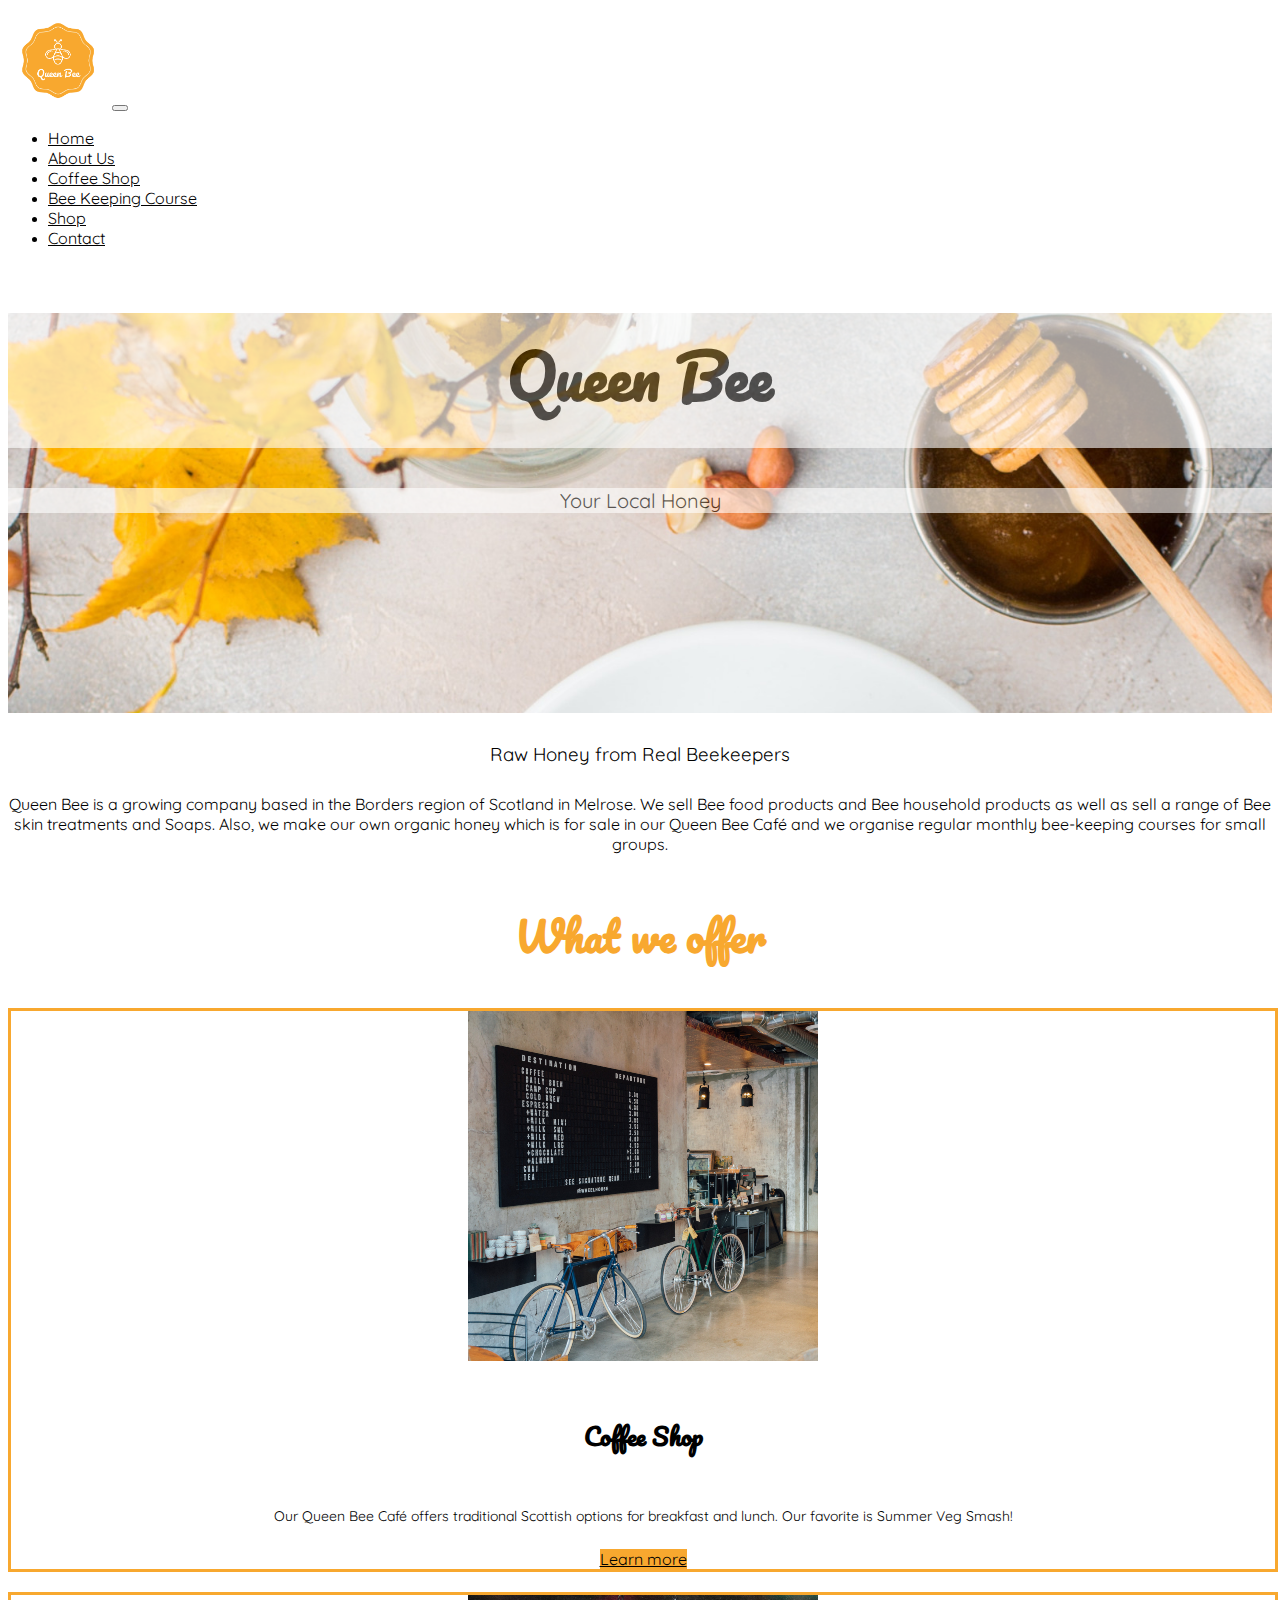
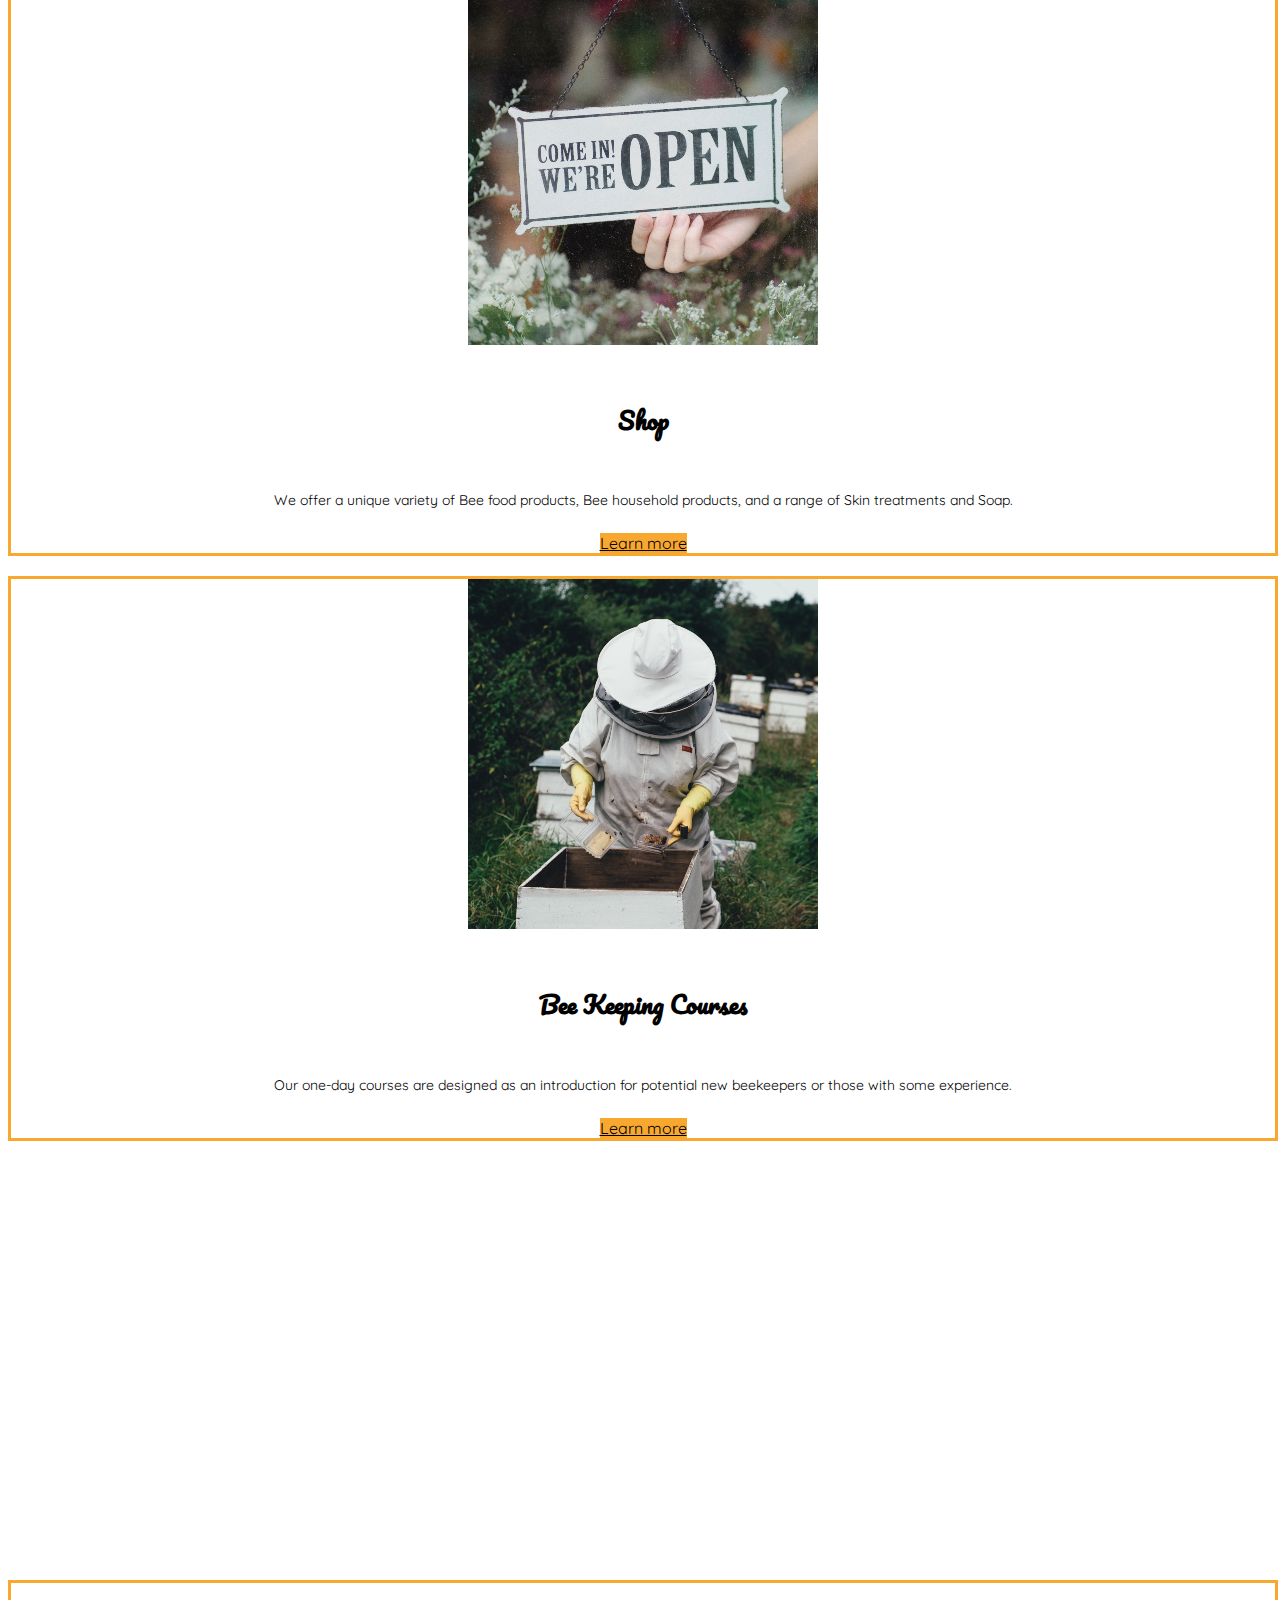
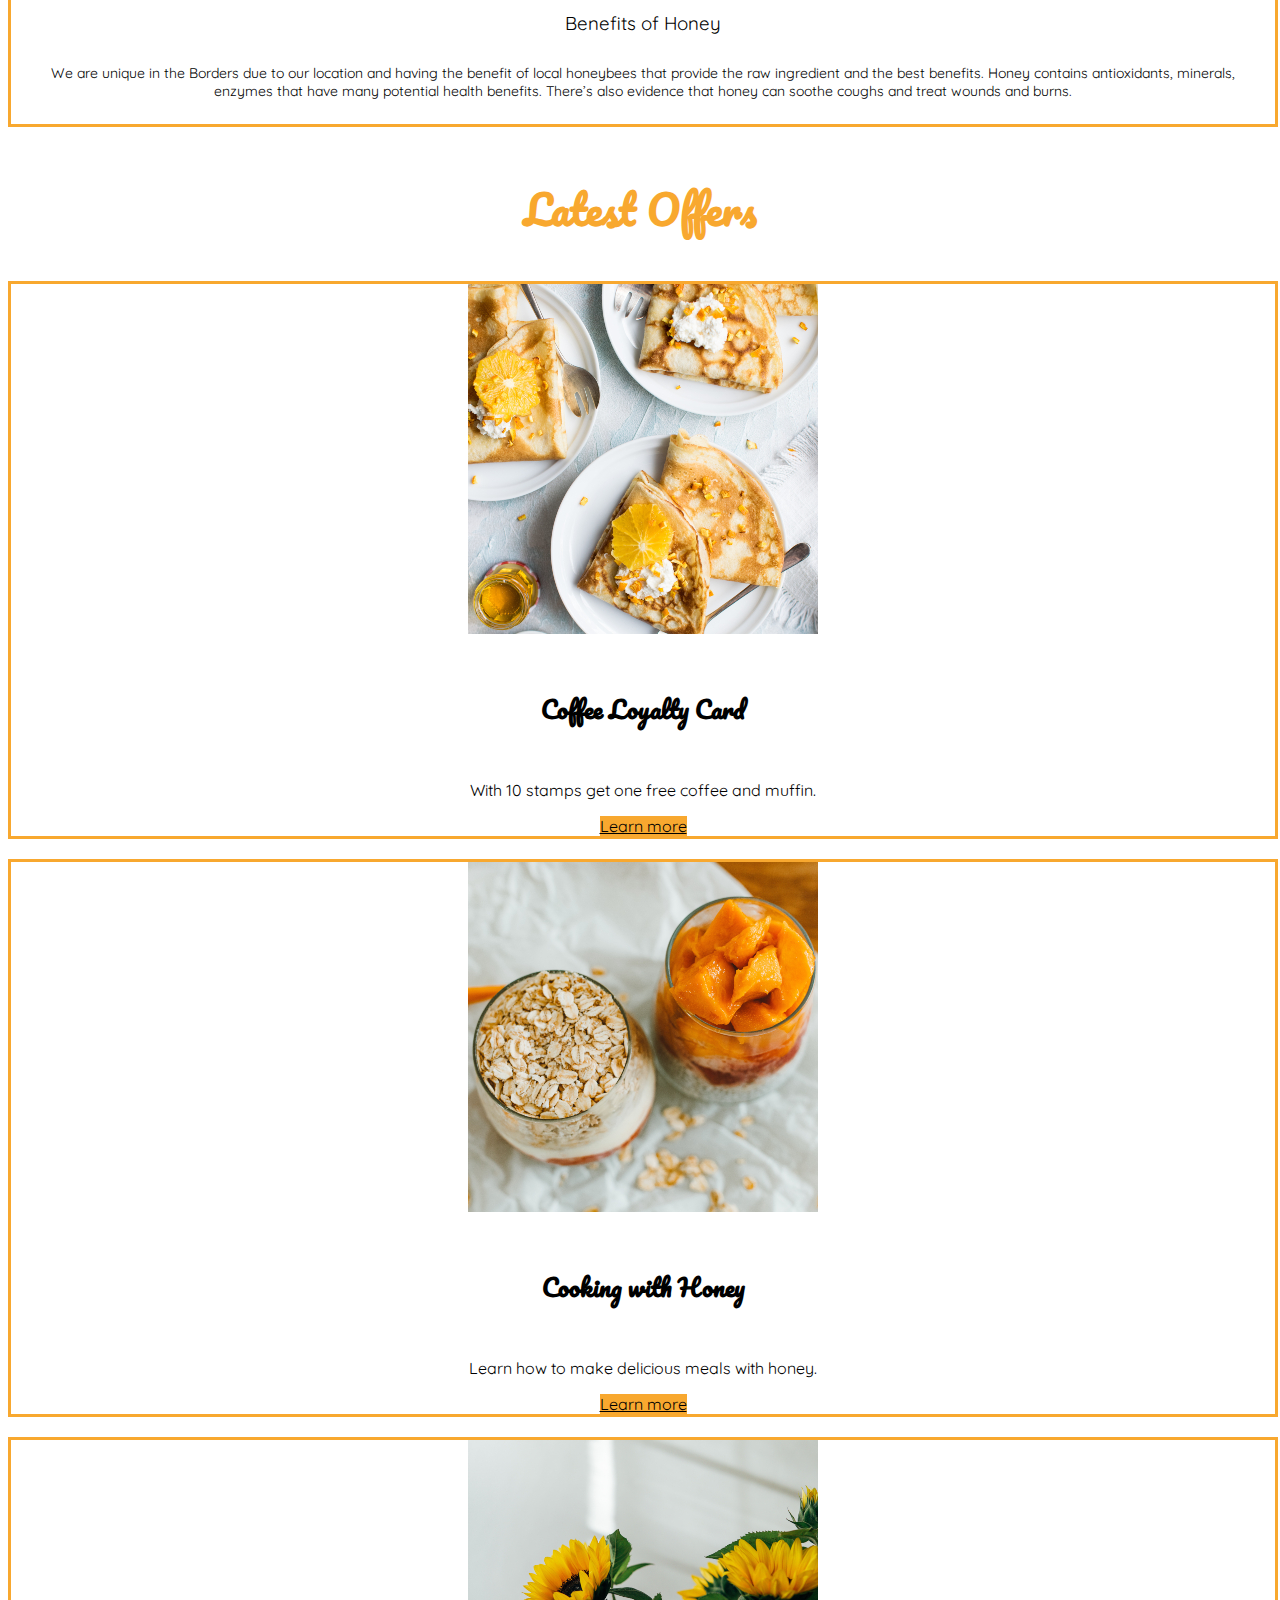
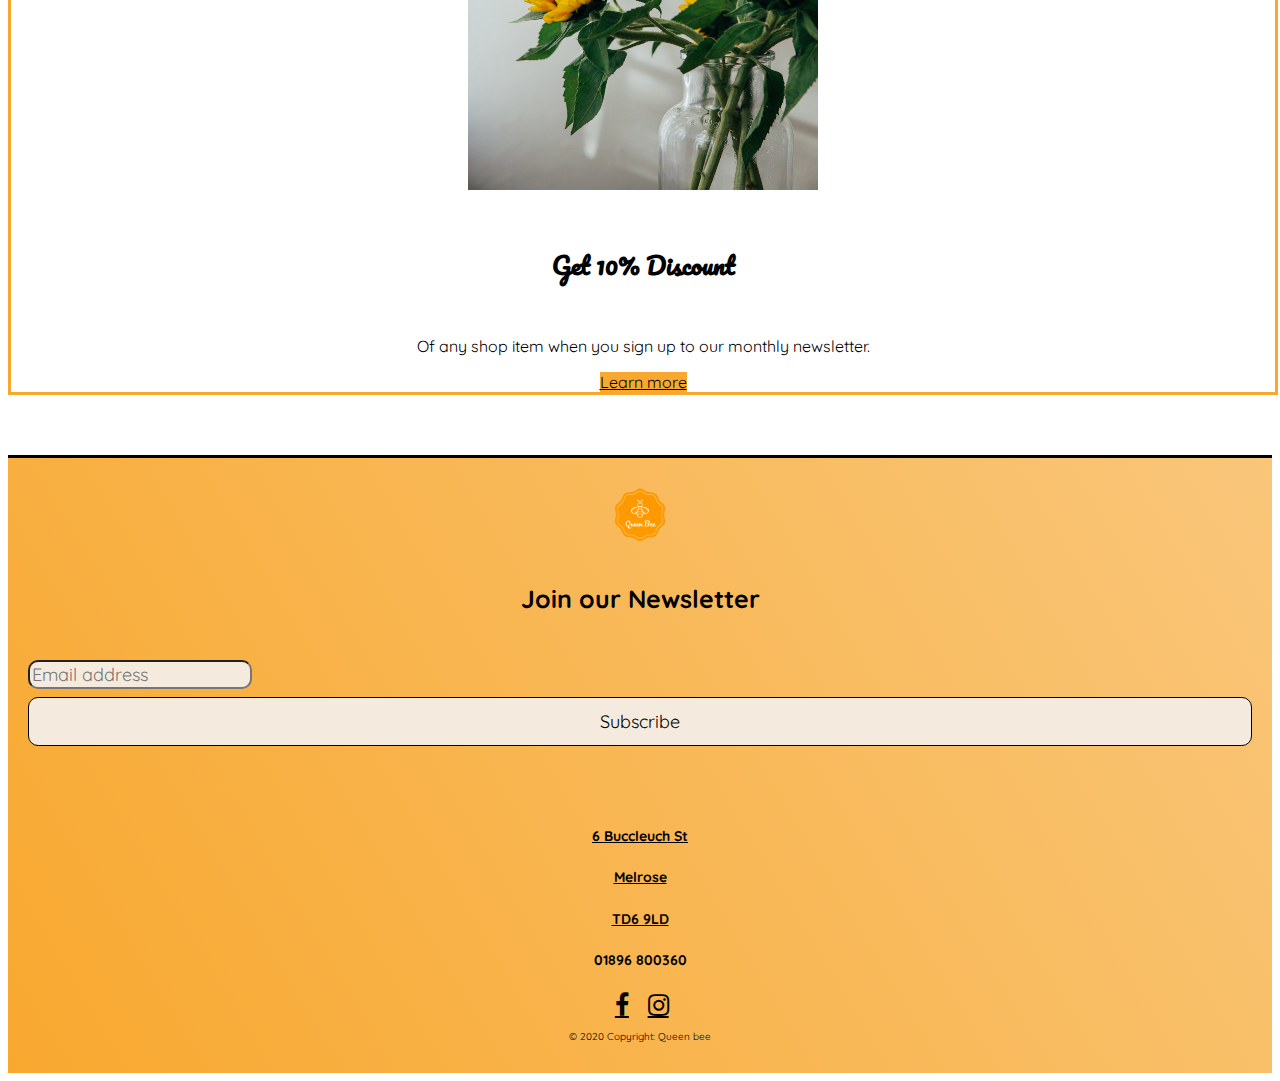
<file: Index.html>
<!doctype html>
<html lang="en">
  <head>
    <!-- Required meta tags -->
    <meta charset="utf-8">
    <meta name="viewport" content="width=device-width, initial-scale=1, shrink-to-fit=no">
    <link rel="shortcut icon" href="home/Queen%20bee%20logo.png" type="image/x-icon"/>
    <title>Queen bee</title>

    <!-- Bootstrap CSS -->
    <link rel="stylesheet" href="https://cdn.jsdelivr.net/npm/bootstrap@4.5.3/dist/css/bootstrap.min.css" integrity="sha384-TX8t27EcRE3e/ihU7zmQxVncDAy5uIKz4rEkgIXeMed4M0jlfIDPvg6uqKI2xXr2" crossorigin="anonymous">
    <link rel="stylesheet" type="text/css" href="main.css">
    <link rel="stylesheet" href="https://cdnjs.cloudflare.com/ajax/libs/font-awesome/4.7.0/css/font-awesome.min.css">
      
  </head>
  <body>

<!--Navbar-->
 <nav class="navbar navbar-expand-lg navbar-light bg-light">
  <a class="navbar-brand" href="#"><img src="home/Queen%20bee%20logo.png" width="100" height="100" alt="logo"></a>
  <button class="navbar-toggler" type="button" data-toggle="collapse" data-target="#navbarSupportedContent" aria-controls="navbarSupportedContent" aria-expanded="false" aria-label="Toggle navigation">
    <span class="navbar-toggler-icon"></span>
  </button>
        
     
        <div class="collapse navbar-collapse" id="navbarSupportedContent">
          <ul class="navbar-nav ml-auto">
            <li class="nav-item active">
                <a class="nav-link" data-value="home" href="index.html">Home</a></li>
            <li class="nav-item">
                <a class="nav-link" data-value="about us" href="about.html">About Us</a></li>
             <li class="nav-item">
                <a class="nav-link" data-value="coffee shop" href="coffeeshop.html">Coffee Shop</a></li>
             <li class="nav-item">
                <a class="nav-link" data-value="bee keeping course" href="course.html">Bee Keeping Course</a></li>
             <li class="nav-item">
                <a class="nav-link" data-value="shop" href="shop.html">Shop</a></li>
             <li class="nav-item">
                <a class="nav-link" data-value="contact" href="contact.html">Contact</a></li>
            </ul>
        </div>
    </nav>
      
<!--Jumbotron-->    
<header> 
<div class="jumbotron jumbotron-fluid">
     <h1 class="jumbo-title">Queen Bee</h1>
     <p class="jumbo-text">Your Local Honey</p>
</div>
</header>
      
<!--About Queen bee-->
<div class="container text-center"> 
    <h3>Raw Honey from Real Beekeepers</h3>
      <p>Queen Bee is a growing company based in the Borders region of Scotland in Melrose. We sell Bee food products and Bee household products as well as sell a range of Bee skin treatments and Soaps. Also, we make our own organic honey which is for sale in our Queen Bee Café and we organise regular monthly bee-keeping courses for small groups. </p>
      
      
<!--What we offer-->

    <h1>What we offer</h1>
    <div class="row">
    <div class="col-sm-4">
        <div class="card">
            <img class="img-fluid" src="home/home1.jpg" alt="coffeshop">
            <div class="card-body">
                <h5 class="card-title">Coffee Shop</h5>
                <p class="card-text">Our Queen Bee Café offers traditional Scottish options for breakfast and lunch. Our favorite is Summer Veg Smash!</p>
                <a href="coffeeshop.html" class="btn" role="button">Learn more</a>
            </div>
        </div>
    </div>

     <div class="col-sm-4">
      <div class="card">
        <img class="img-fluid" src="home/home2.jpg" alt="shop">
            <div class="card-body">
                <h5 class="card-title">Shop</h5>
                <p class="card-text">We offer a unique variety of Bee food products, Bee household products, and a range of Skin treatments and Soap.</p>
                <a href="shop.html" class="btn" role="button">Learn more</a>
            </div>
        </div>
    </div>      
        
    <div class="col-sm-4">
     <div class="card">
        <img class="img-fluid" src="home/home3.jpg" alt="courses">
            <div class="card-body">
                <h5 class="card-title">Bee Keeping Courses</h5>
                 <p class="card-text">Our one-day courses are designed as an introduction for potential new beekeepers or those with some experience.</p>
                 <a href="course.html" class="btn" role="button">Learn more</a>
            </div>
     </div>
    </div>  
 </div>

<!--Video-->
  <div class="row">
  <div class="col-12">
     <div class="sizer">
        <div class="embed-responsive embed-responsive-21by9">
        <iframe class="embed-responsive-item" width="560" height="315" src="https://www.youtube.com/embed/3jG0QKASyPg" frameborder="0" allow="accelerometer; autoplay; clipboard-write; encrypted-media; gyroscope; picture-in-picture" allowfullscreen></iframe>
        </div>
    </div>
  </div>
</div>

<!--Text-->
     <div class="card">
           <h3>Benefits of Honey</h3>
           <p class="card-text">We are unique in the Borders due to our location and having the benefit of local honeybees that provide the raw ingredient and the best benefits. Honey contains antioxidants, minerals, enzymes that have many potential health benefits. There’s also evidence that honey can soothe coughs and treat wounds and burns.</p>
        </div>

<!--Latest news-->
    <h1>Latest Offers</h1>
    <div class="row">
          <div class="col-sm-4">
    <div class="card">
        <img class="img-fluid" src="home/home4.jpg" alt="Card image cap">
            <div class="card-body">
                <h5 class="card-title">Coffee Loyalty Card</h5> <p>With 10 stamps get one free coffee and muffin.</p>
                <a href="coffeeshop.html" class="btn" role="button">Learn more</a>
            </div>
        </div>
    </div>
        
    <div class="col-sm-4">
       <div class="card">
            <img class="img-fluid" src="home/home5.jpg" alt="Card image cap">
            <div class="card-body">
                <h5 class="card-title">Cooking with Honey</h5><p>Learn how to make delicious meals with honey.</p>
                <a href="course.html" class="btn" role="button">Learn more</a>
            </div>
        </div>
    </div>
      
      
    <div class="col-sm-4">
  <div class="card">
        <img class="img-fluid" src="home/home6.jpg" alt="Card image cap">
            <div class="card-body">
                <h5 class="card-title">Get 10% Discount</h5>
                <p>Of any shop item when you sign up to our monthly newsletter.</p>
                <a href="contact.html" class="btn" role="button">Learn more</a>
            </div>
        </div>
    </div>
 </div>
</div>

      
      
      
<!--Footer-->

<footer class="container-fluid">
    <div class="row">  
        <div class="col-sm-4"></div>
        
        <div class="col-sm-4"> 
              <div class="newsletter">
                <a href="index.html"><img src="home/Queen%20bee%20logo4.png" width="70" height="70" alt="logo"></a>
                <h2>Join our Newsletter</h2>
              </div>
             
            <form name="contact" method="POST" data-netlify="true">
                <div class="form-group">
                <input type="email" placeholder="Email address" class="form-control" id="exampleInputEmail1" required>
                <input type="submit" value="Subscribe">
                </div>
            </form>

          <div class="address"> 
            <h5><a href="contact.html">6 Buccleuch St</a></h5>
            <h5><a href="contact.html">Melrose</a></h5>
            <h5><a href="contact.html">TD6 9LD</a></h5>
            <h5>01896 800360</h5>
          </div>
            
          <div class="social-links">
              <a href="https://www.facebook.com/EdinburghHoneyCo" target="_blank" class="fa fa-facebook"
              img src="new-window.png" alt="Opens in a new window">
              </a>
              <a href="https://www.instagram.com/edinburghhoneyco/" target="_blank" class="fa fa-instagram"
              img src="new-window.png" alt="Opens in a new window">
              </a>
              <p>© 2020 Copyright: Queen bee</p>
          </div>
        </div>
        
        <div class="col-sm-4"></div>
     </div>
</footer>
      
    <script src="https://code.jquery.com/jquery-3.5.1.slim.min.js" integrity="sha384-DfXdz2htPH0lsSSs5nCTpuj/zy4C+OGpamoFVy38MVBnE+IbbVYUew+OrCXaRkfj" crossorigin="anonymous"></script>
    <script src="https://cdn.jsdelivr.net/npm/bootstrap@4.5.3/dist/js/bootstrap.bundle.min.js" integrity="sha384-ho+j7jyWK8fNQe+A12Hb8AhRq26LrZ/JpcUGGOn+Y7RsweNrtN/tE3MoK7ZeZDyx" crossorigin="anonymous"></script>

  </body>
</html>
</file>
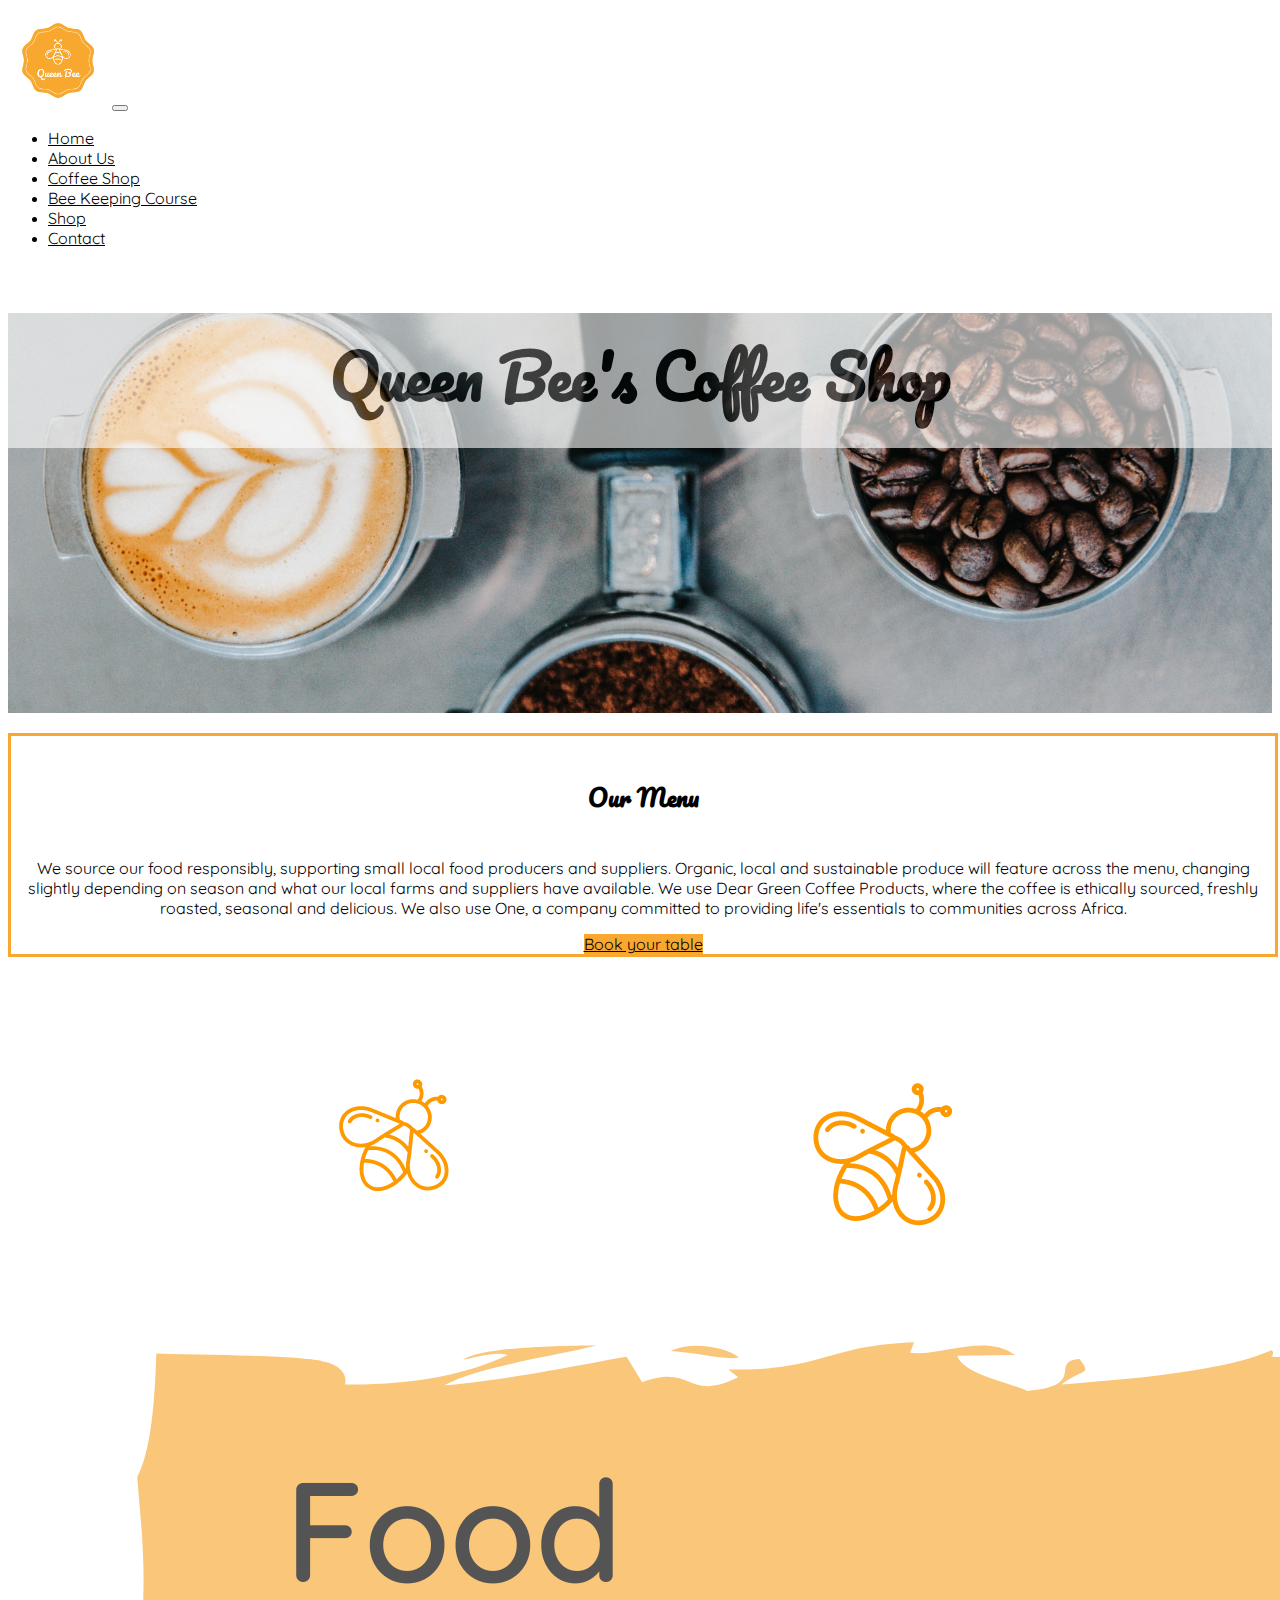
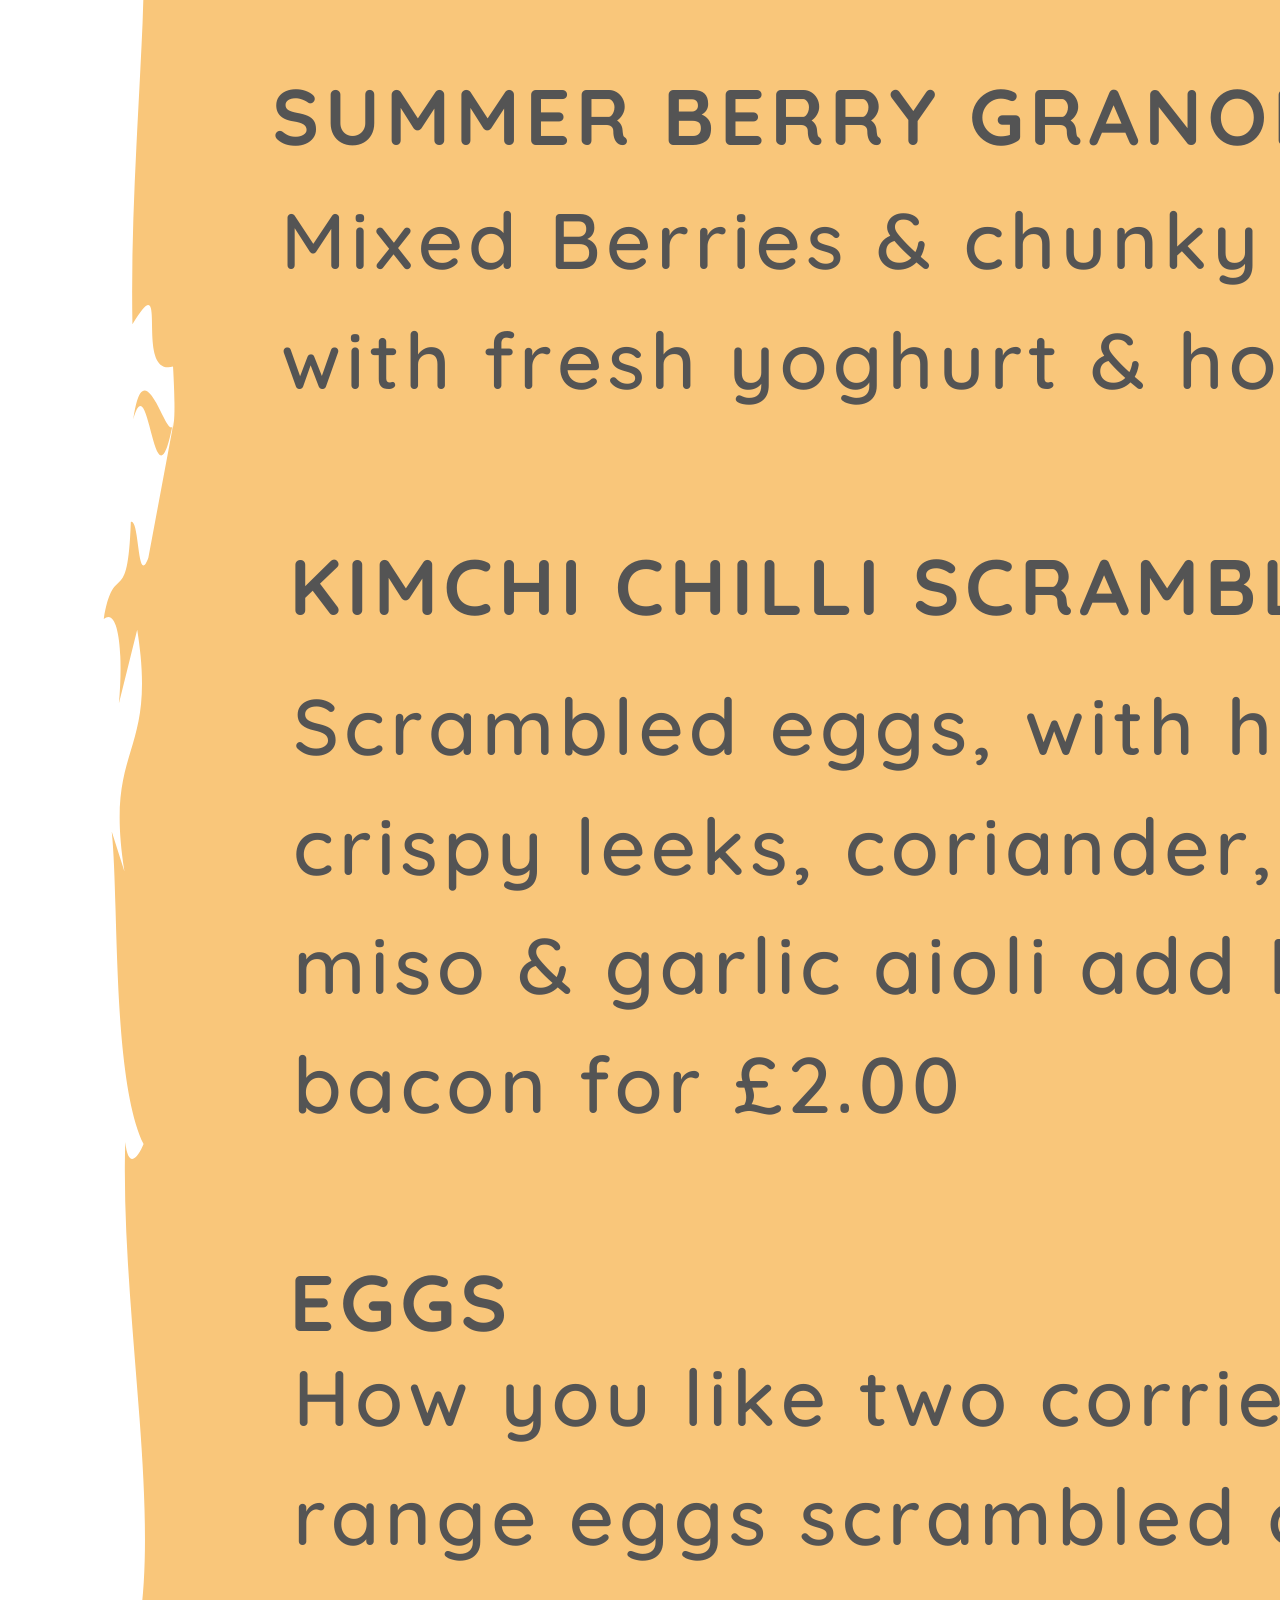
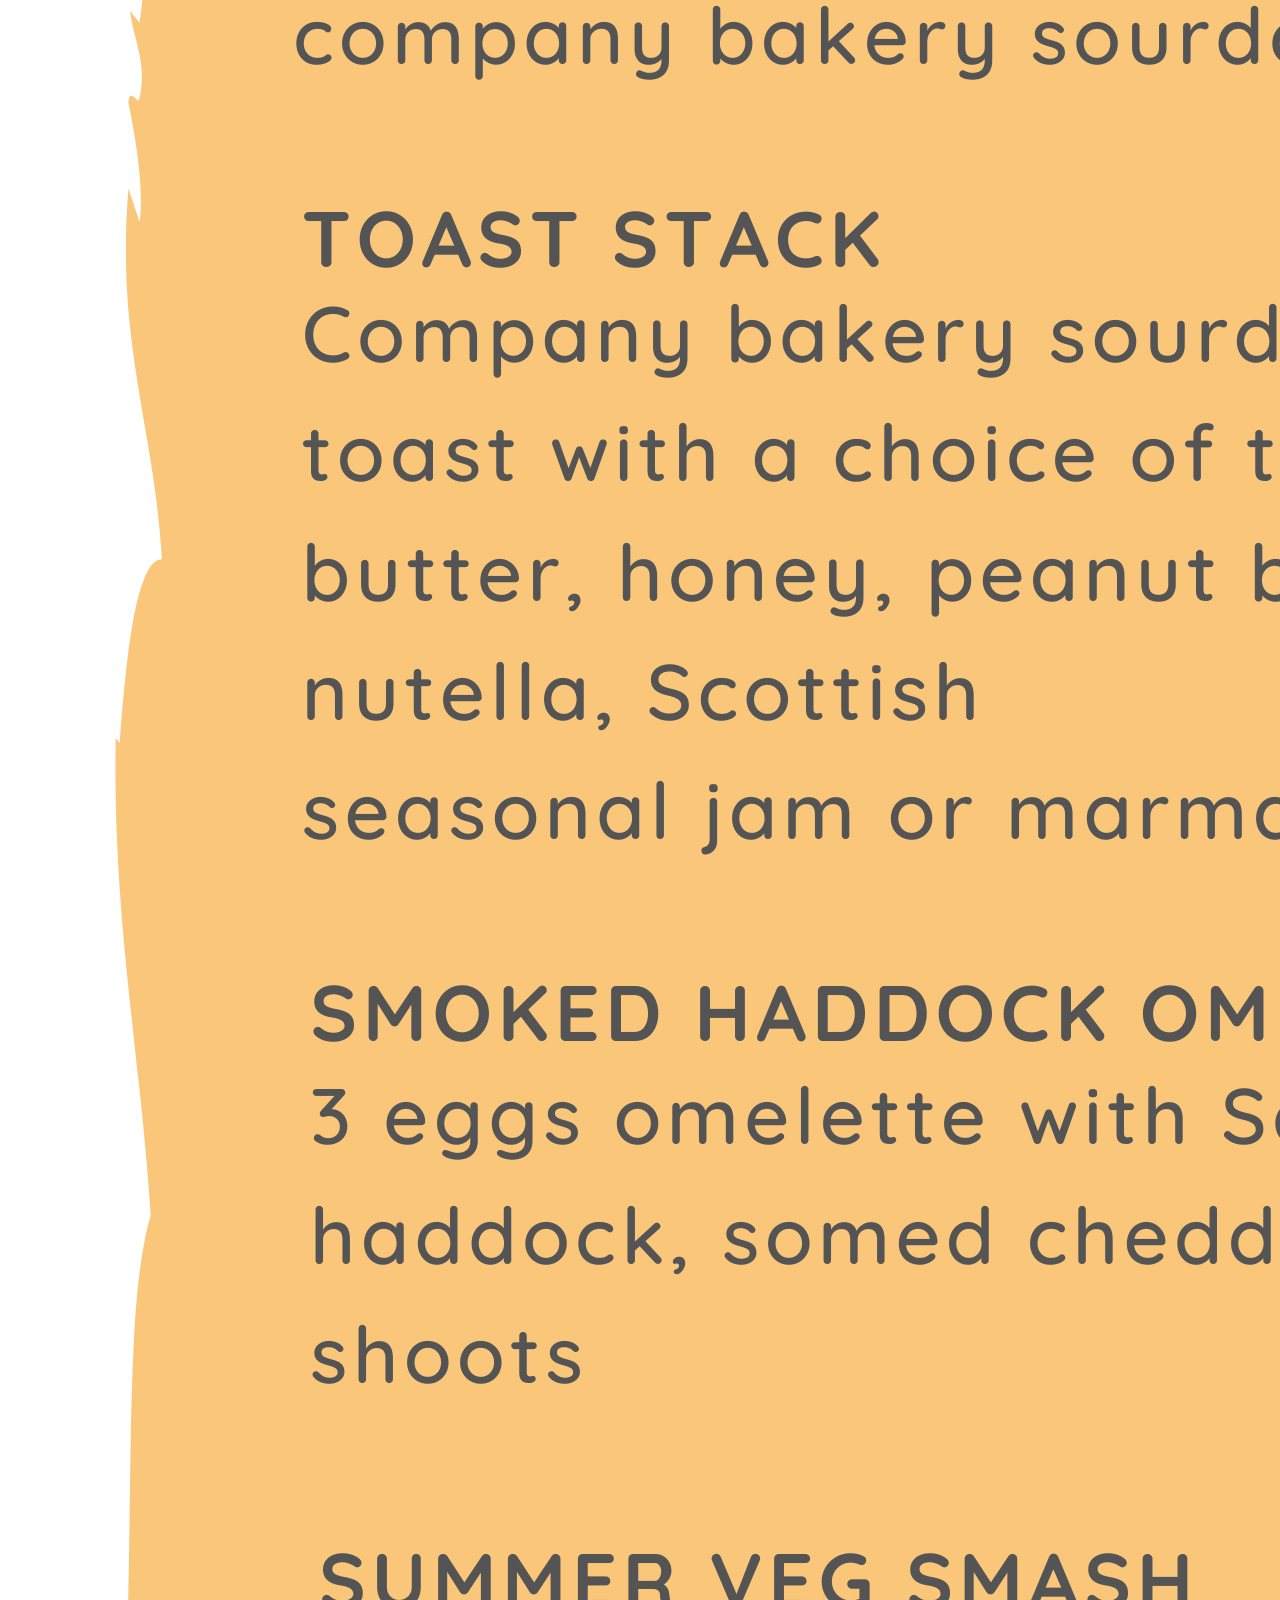
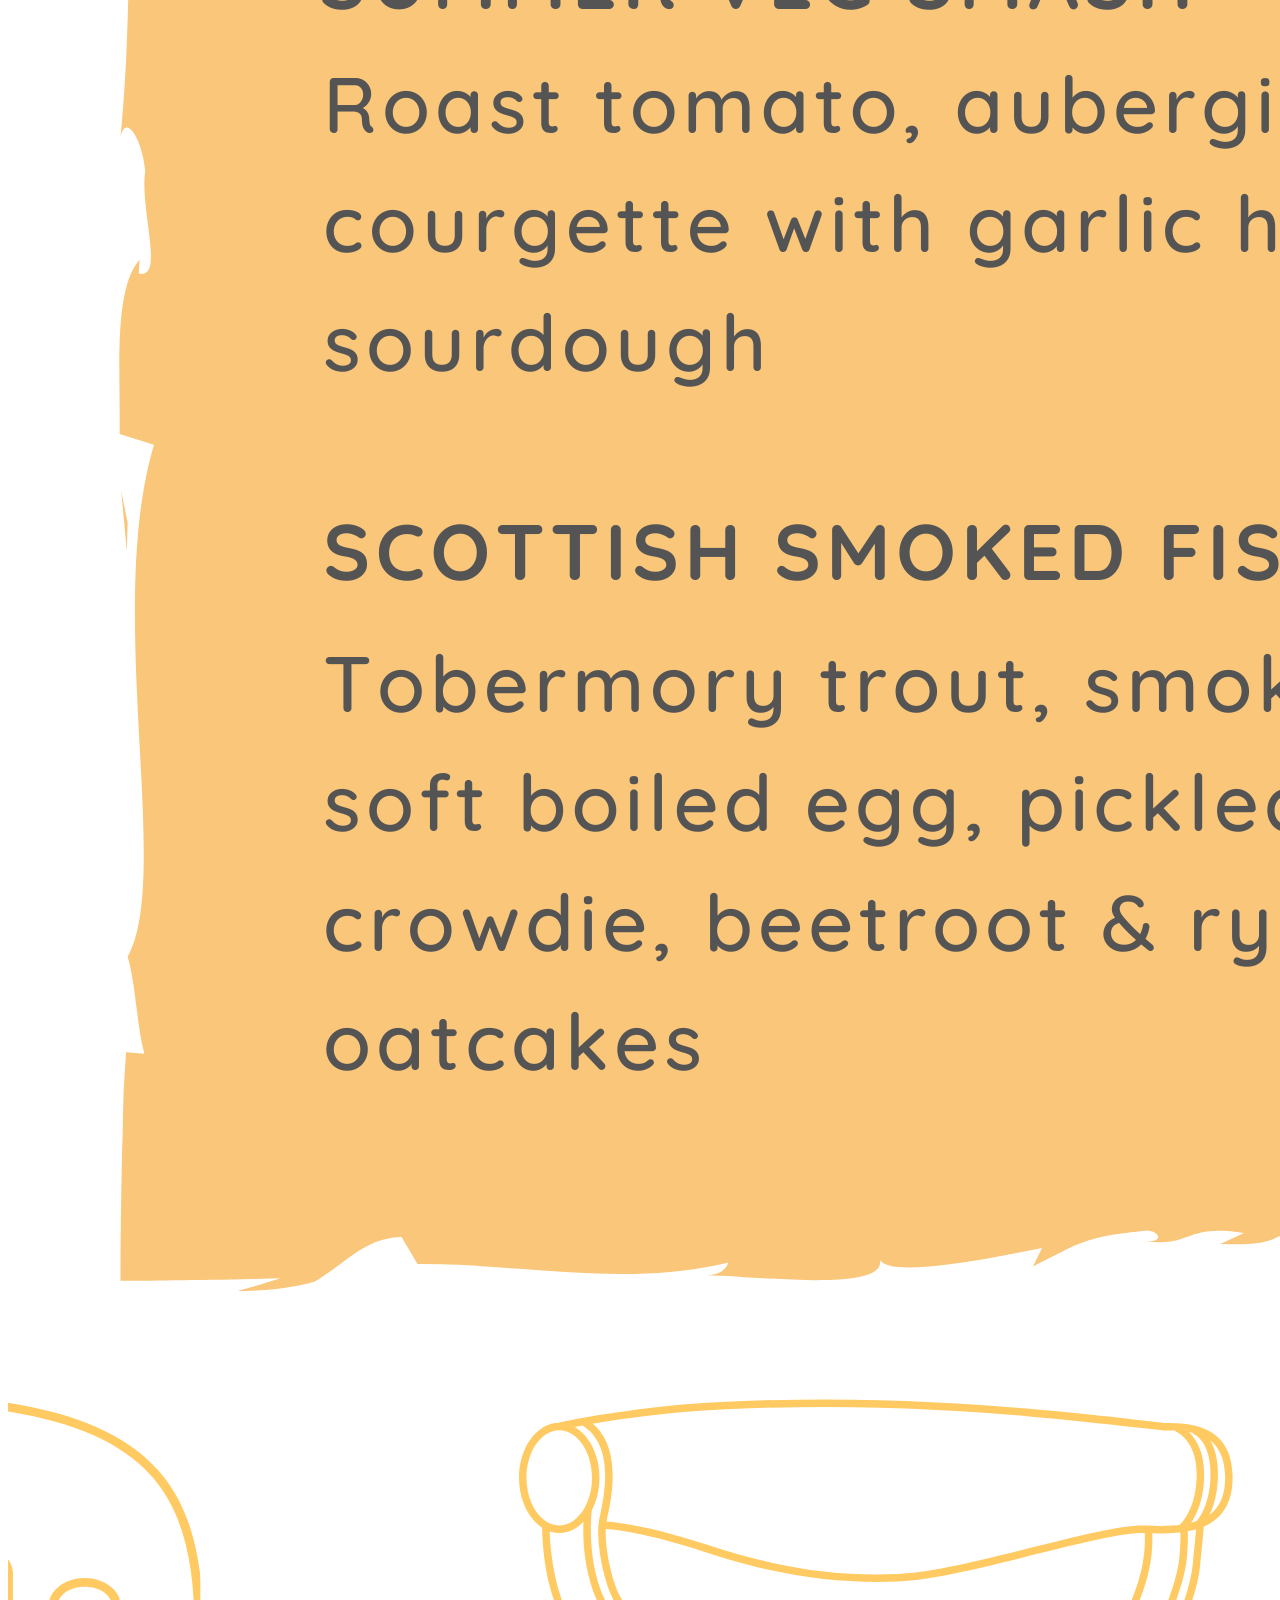
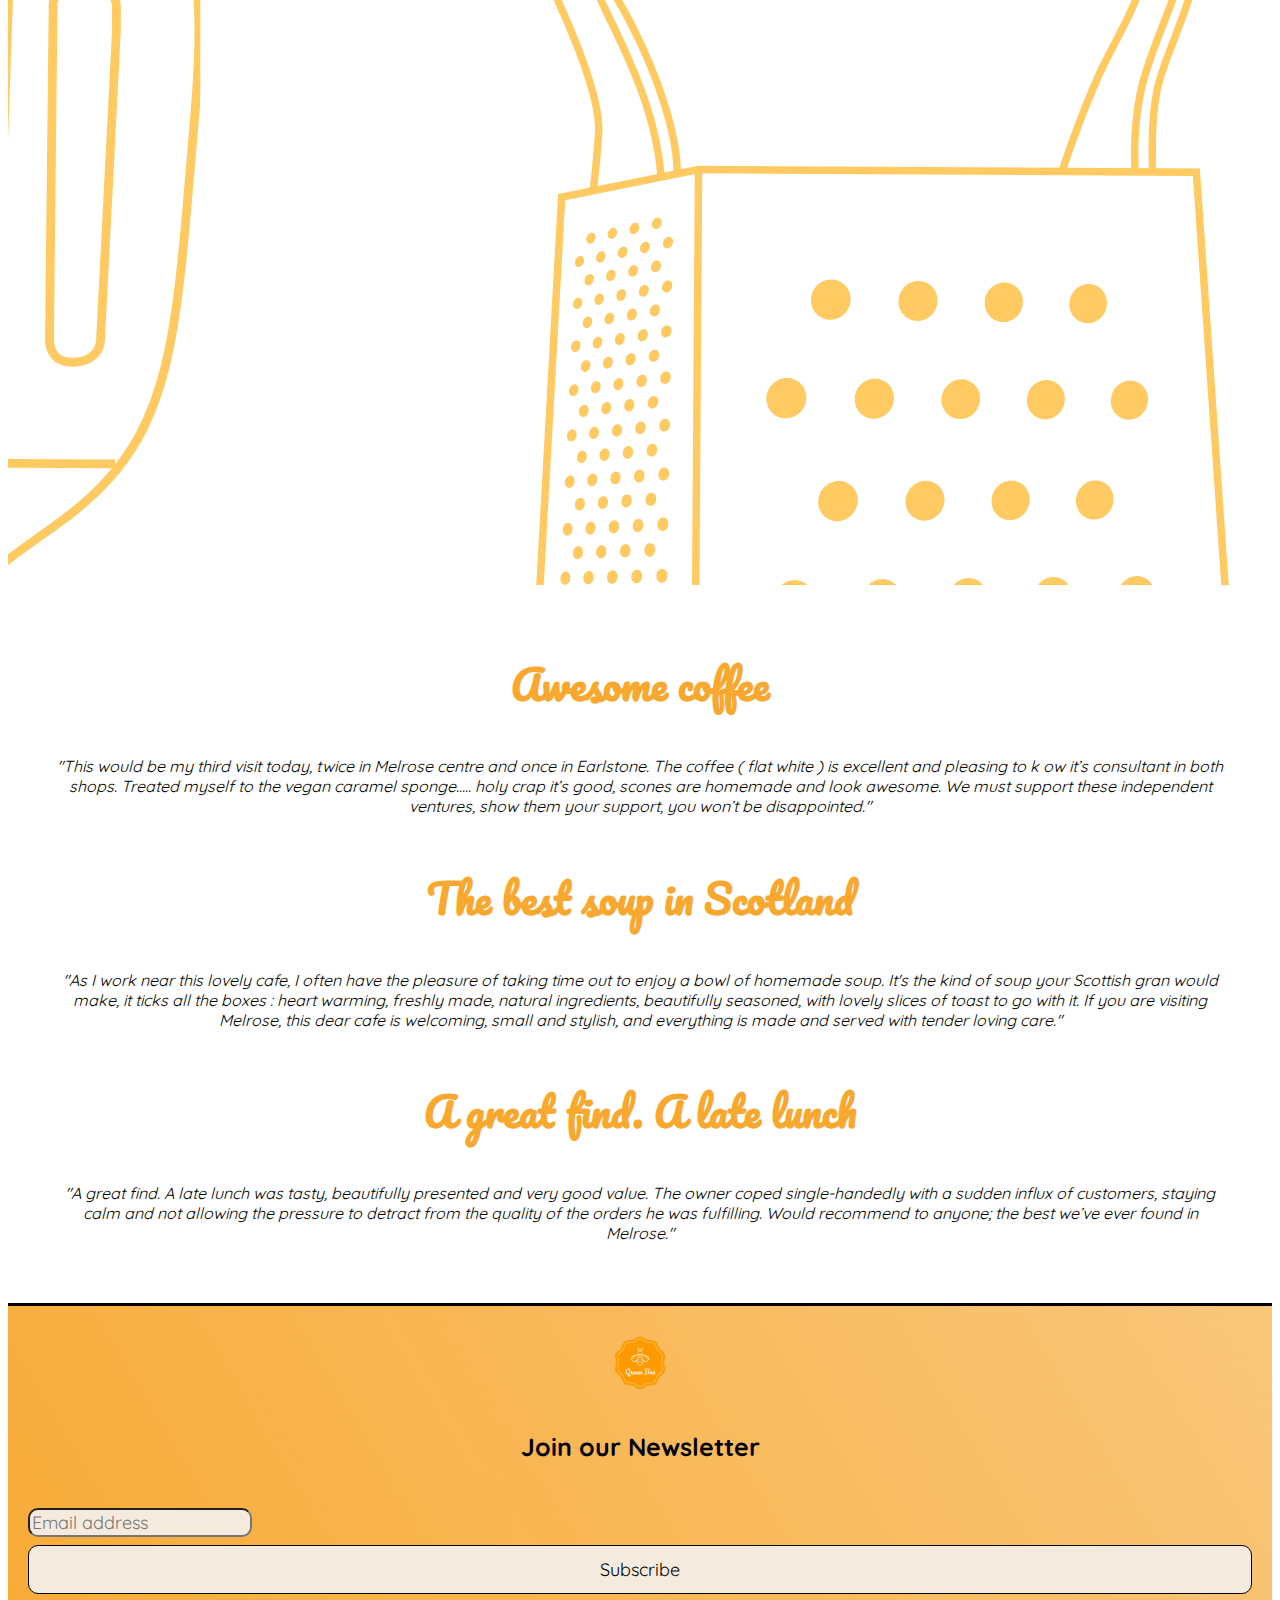
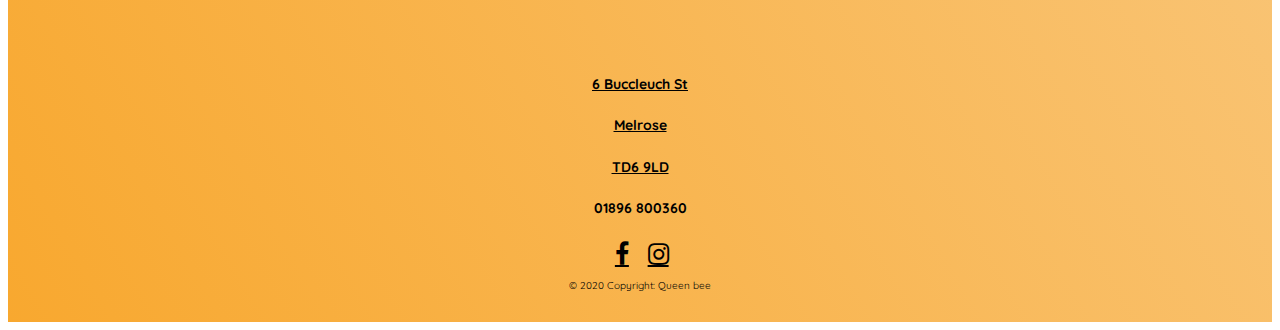
<file: coffeeshop.html>
<!doctype html>
<html lang="en">
  <head>
    <!-- Required meta tags -->
    <meta charset="utf-8">
    <meta name="viewport" content="width=device-width, initial-scale=1, shrink-to-fit=no">
    <link rel="shortcut icon" href="home/Queen%20bee%20logo.png" type="image/x-icon"/>
    <title>Queen bee</title>

    <!-- Bootstrap CSS -->
    <link rel="stylesheet" href="https://cdn.jsdelivr.net/npm/bootstrap@4.5.3/dist/css/bootstrap.min.css" integrity="sha384-TX8t27EcRE3e/ihU7zmQxVncDAy5uIKz4rEkgIXeMed4M0jlfIDPvg6uqKI2xXr2" crossorigin="anonymous">
    <link rel="stylesheet" type="text/css" href="main.css">
    <link rel="stylesheet" href="https://cdnjs.cloudflare.com/ajax/libs/font-awesome/4.7.0/css/font-awesome.min.css">

  </head>
  <body>

<!--Navbar-->
 <nav class="navbar navbar-expand-lg navbar-light bg-light">
  <a class="navbar-brand" href="Index.html"><img src="home/Queen%20bee%20logo.png" width="100" height="100" alt="logo"></a>
  <button class="navbar-toggler" type="button" data-toggle="collapse" data-target="#navbarSupportedContent" aria-controls="navbarSupportedContent" aria-expanded="false" aria-label="Toggle navigation">
    <span class="navbar-toggler-icon"></span>
  </button>
        
      <div class="collapse navbar-collapse" id="navbarSupportedContent">
          <ul class="navbar-nav ml-auto">
            <li class="nav-item">
                <a class="nav-link" data-value="home" href="Index.html">Home</a></li>
            <li class="nav-item">
                <a class="nav-link" data-value="about us" href="about.html">About Us</a></li>
             <li class="nav-item active">
                <a class="nav-link" data-value="coffee shop" href="coffeeshop.html">Coffee Shop</a></li>
             <li class="nav-item">
                <a class="nav-link" data-value="bee keeping course" href="course.html">Bee Keeping Course</a></li>
             <li class="nav-item">
                <a class="nav-link" data-value="shop" href="shop.html">Shop</a></li>
             <li class="nav-item">
                <a class="nav-link" data-value="contact" href="contact.html">Contact</a></li>
            </ul>
        </div>
    </nav>
      
<!--Jumbotron-->    
<header> 
<div class="jumbotron jumbotron-coffee">
     <h1 class="jumbo-title">Queen Bee's Coffee Shop</h1>
</div>
</header>

      
<!--Our menu-->
    <div class="container text-center"> 
    <div class="card text-center">
         <div class="card-body">
           <h5 class="menu-title">Our Menu</h5>
           <p class="menu-text">We source our food responsibly, supporting small local food producers and suppliers. Organic, local and sustainable produce will feature across the menu, changing slightly depending on season and what our local farms and suppliers have available. We use Dear Green Coffee Products, where the coffee is ethically sourced, freshly roasted, seasonal and delicious. We also use One, a company committed to providing life's essentials to communities across Africa.</p>
          <a href="contact.html" class="btn">Book your table</a>
         </div>
    </div>
    <br> 
  
<!--Menu-->    
 
<div>
<img src="coffeshop/Menu.png" class="img-fluid" alt="Responsive image">
</div>


 <!--Testimonials -->
     
<div id="carouselExampleControls" class="carousel slide" data-ride="carousel">
  <div class="carousel-inner">
    <div class="carousel-item active">
        <h1>Awesome coffee</h1>
        <p class="carousel-text">"This would be my third visit today, twice in Melrose centre and once in Earlstone.
The coffee ( flat white ) is excellent and pleasing to k ow it’s consultant in both shops. Treated myself to the vegan caramel sponge..... holy crap it’s good, scones are homemade and look awesome. We must support these independent ventures, show them your support, you won’t be disappointed."</p>
    </div>
    <div class="carousel-item">
   <h1>The best soup in Scotland</h1>
        <p class="carousel-text">"As I work near this lovely cafe, I often have the pleasure of taking time out to enjoy a bowl of homemade soup. It's the kind of soup your Scottish gran would make, it ticks all the boxes : heart warming, freshly made, natural ingredients, beautifully seasoned, with lovely slices of toast to go with it. If you are visiting Melrose, this dear cafe is welcoming, small and stylish, and everything is made and served with tender loving care."</p>
    </div>
    <div class="carousel-item">
    <h1>A great find. A late lunch</h1>
        <p class="carousel-text">"A great find. A late lunch was tasty, beautifully presented and very good value. The owner coped single-handedly with a sudden influx of customers, staying calm and not allowing the pressure to detract from the quality of the orders he was fulfilling. Would recommend to anyone; the best we’ve ever found in Melrose."</p>
    </div>
  </div>
    
  <a class="carousel-control-prev" href="#carouselExampleControls" role="button" data-slide="prev">
    <span class="carousel-control-prev-icon" aria-hidden="true"></span>
    <span class="sr-only">Previous</span>
  </a>
  <a class="carousel-control-next" href="#carouselExampleControls" role="button" data-slide="next">
    <span class="carousel-control-next-icon" aria-hidden="true"></span>
    <span class="sr-only">Next</span>
  </a>
</div> 
</div>
    
    
    
    
    
    
  
<!--Footer-->

<footer class="container-fluid">
    <div class="row">  
        <div class="col-sm-4"></div>
        
        <div class="col-sm-4"> 
              <div class="newsletter">
                <a href="index.html"><img src="home/Queen%20bee%20logo4.png" width="70" height="70" alt="logo"></a>
                <h2>Join our Newsletter</h2>
              </div>
             
            <form name="contact" method="POST" data-netlify="true">
                <div class="form-group">
                <input type="email" placeholder="Email address" class="form-control" id="exampleInputEmail1" required>
                <input type="submit" value="Subscribe">
                </div>
            </form>

          <div class="address"> 
            <h5><a href="contact.html">6 Buccleuch St</a></h5>
            <h5><a href="contact.html">Melrose</a></h5>
            <h5><a href="contact.html">TD6 9LD</a></h5>
            <h5>01896 800360</h5>
          </div>
            
       <div class="social-links">
              <a href="https://www.facebook.com/EdinburghHoneyCo" target="_blank" class="fa fa-facebook"
              img src="new-window.png" alt="Opens in a new window">
              </a>
              <a href="https://www.instagram.com/edinburghhoneyco/" target="_blank" class="fa fa-instagram"
              img src="new-window.png" alt="Opens in a new window">
              </a>
              <p>© 2020 Copyright: Queen bee</p>
          </div>
        </div>
        
        <div class="col-sm-4"></div>
     </div>
</footer>
      
    <script src="https://code.jquery.com/jquery-3.5.1.slim.min.js" integrity="sha384-DfXdz2htPH0lsSSs5nCTpuj/zy4C+OGpamoFVy38MVBnE+IbbVYUew+OrCXaRkfj" crossorigin="anonymous"></script>
    <script src="https://cdn.jsdelivr.net/npm/bootstrap@4.5.3/dist/js/bootstrap.bundle.min.js" integrity="sha384-ho+j7jyWK8fNQe+A12Hb8AhRq26LrZ/JpcUGGOn+Y7RsweNrtN/tE3MoK7ZeZDyx" crossorigin="anonymous"></script>

  </body>
</html>
</file>
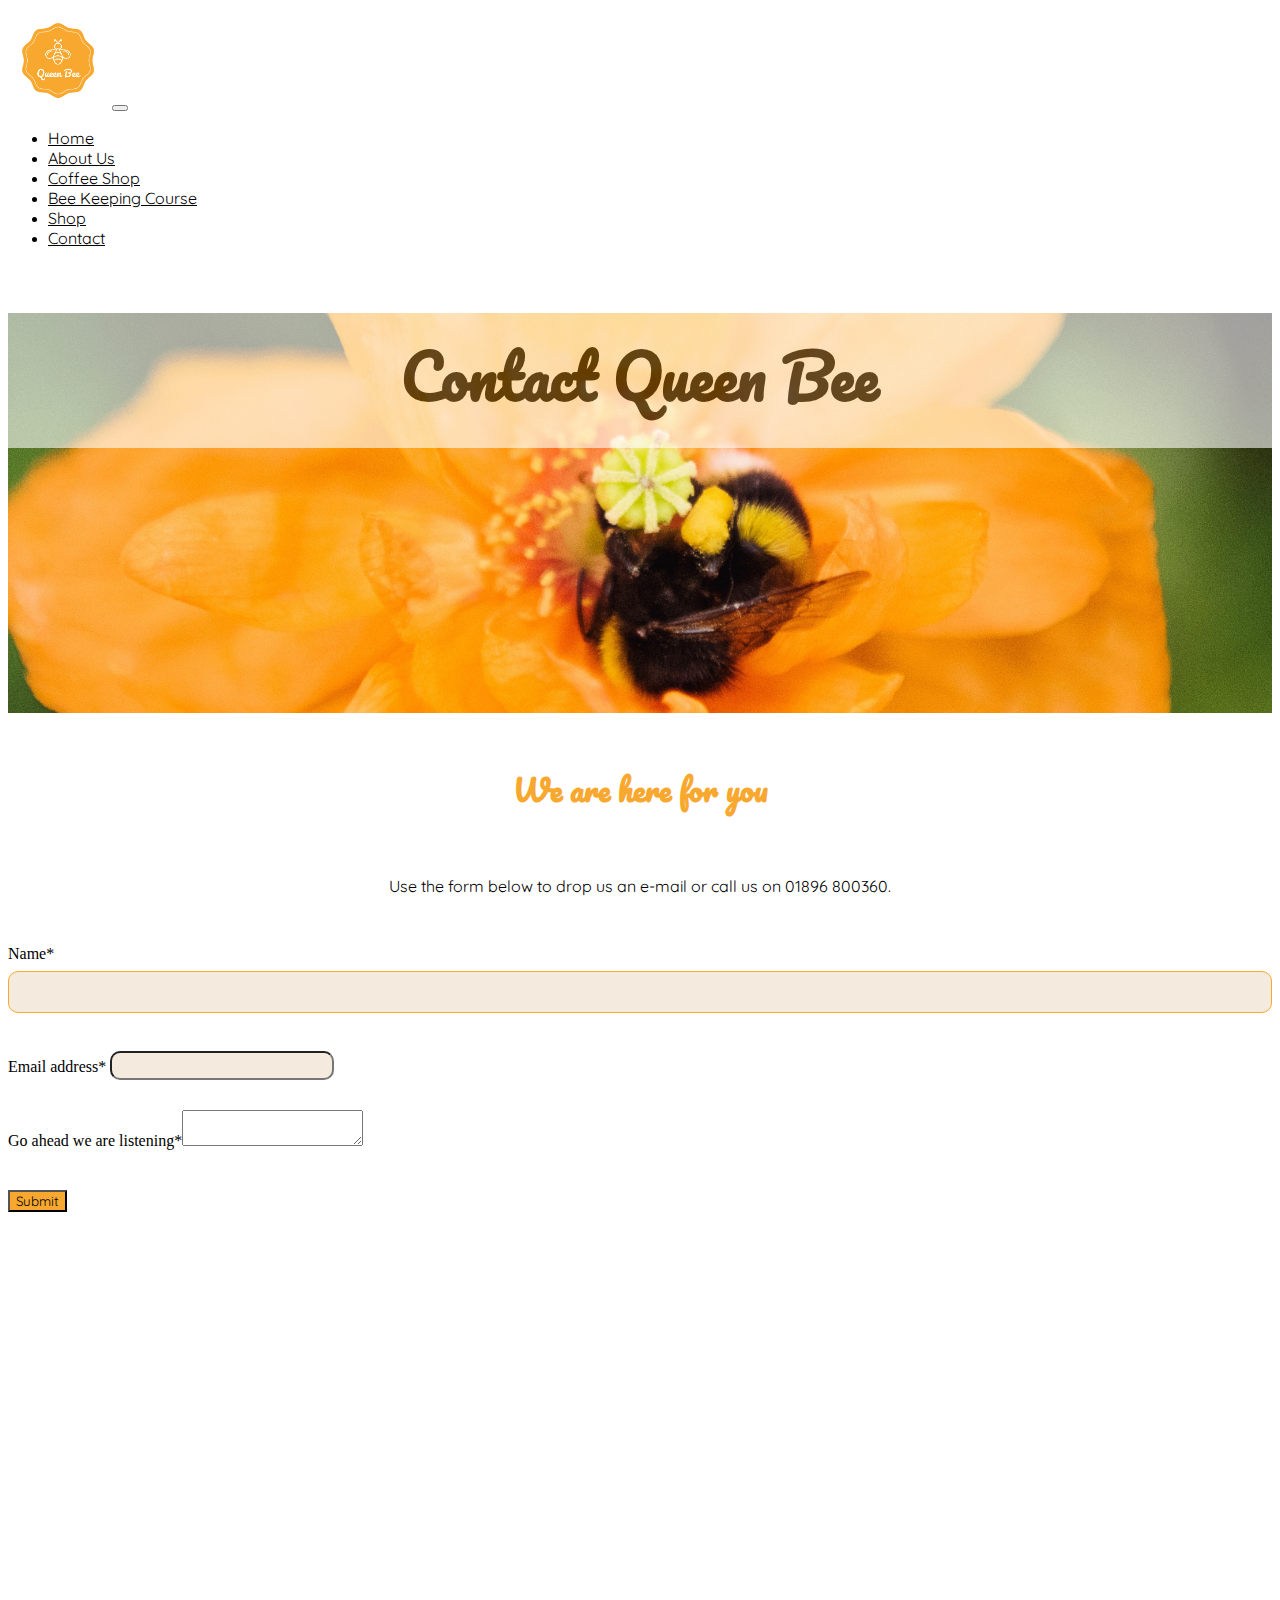
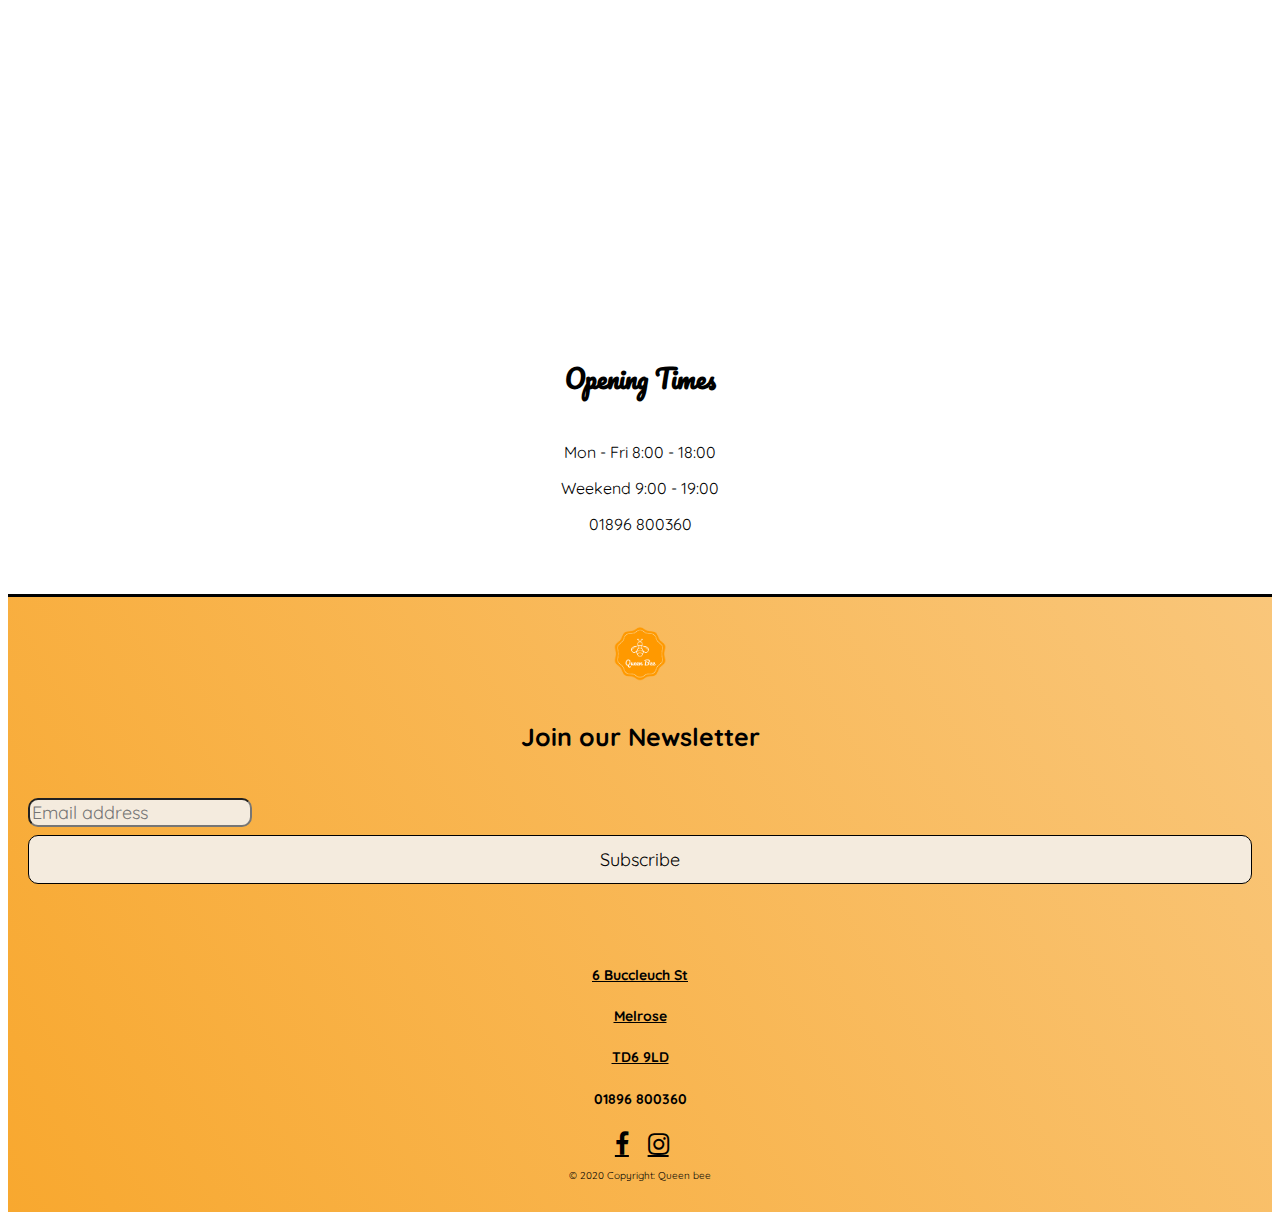
<file: contact.html>
<!doctype html>
<html lang="en">
  <head>
    <!-- Required meta tags -->
    <meta charset="utf-8">
    <meta name="viewport" content="width=device-width, initial-scale=1, shrink-to-fit=no">
    <link rel="shortcut icon" href="home/Queen%20bee%20logo.png" type="image/x-icon"/>
    <title>Queen bee</title>

    <!-- Bootstrap CSS -->
    <link rel="stylesheet" href="https://cdn.jsdelivr.net/npm/bootstrap@4.5.3/dist/css/bootstrap.min.css" integrity="sha384-TX8t27EcRE3e/ihU7zmQxVncDAy5uIKz4rEkgIXeMed4M0jlfIDPvg6uqKI2xXr2" crossorigin="anonymous">
    <link rel="stylesheet" type="text/css" href="main.css">
    <link rel="stylesheet" href="https://cdnjs.cloudflare.com/ajax/libs/font-awesome/4.7.0/css/font-awesome.min.css">

  </head>
  <body>

<!--Navbar-->
 <nav class="navbar navbar-expand-lg navbar-light bg-light">
  <a class="navbar-brand" href="Index.html"><img src="home/Queen%20bee%20logo.png" width="100" height="100" alt="logo"></a>
  <button class="navbar-toggler" type="button" data-toggle="collapse" data-target="#navbarSupportedContent" aria-controls="navbarSupportedContent" aria-expanded="false" aria-label="Toggle navigation">
    <span class="navbar-toggler-icon"></span>
  </button>
        
      <div class="collapse navbar-collapse" id="navbarSupportedContent">
          <ul class="navbar-nav ml-auto">
            <li class="nav-item">
                <a class="nav-link" data-value="home" href="Index.html">Home</a></li>
            <li class="nav-item">
                <a class="nav-link" data-value="about us" href="about.html">About Us</a></li>
             <li class="nav-item">
                <a class="nav-link" data-value="coffee shop" href="coffeeshop.html">Coffee Shop</a></li>
             <li class="nav-item">
                <a class="nav-link" data-value="bee keeping course" href="course.html">Bee Keeping Course</a></li>
             <li class="nav-item">
                <a class="nav-link" data-value="shop" href="shop.html">Shop</a></li>
             <li class="nav-item active">
                <a class="nav-link" data-value="contact" href="contact.html">Contact</a></li>
            </ul>
        </div>
    </nav>
      
<!--Jumbotron-->    
<header> 
<div class="jumbotron jumbotron-contact">
     <h1 class="jumbo-title">Contact Queen Bee</h1>
</div>
</header>

      
<!--Intro text-->
    <div class="container text-center"> 
        <div>
           <h5 class="contact-title">We are here for you</h5>
             <p class="contact-text">Use the form below to drop us an e-mail or call us on 01896 800360.</p>
         </div>
    <br> 
        
    
<!--Contact form-->
      
<form name="contact" method="POST" data-netlify="true"> 
   <div class="form-group">
    <label for="exampleInputName1">Name*</label>
    <input type="text" class="form-control" id="exampleInputName1" required>
  </div>

    <div class="form-group">
    <label for="exampleInputEmail1">Email address*</label>
    <input type="email" class="form-control" id="exampleInputEmail1" required>
  </div>
    
    <div class="form-group">
    <label for="exampleInputText1">Go ahead we are listening*</label><textarea name="message" class="form-control" id="exampleInputText1" required></textarea>
    </div>

  <button type="submit" class="btn">Submit</button>
</form>
      
                  
<!--Google maps-->
        
<div class="container">
 <div class="map-responsive">
  <iframe src="https://www.google.com/maps/embed?pb=!1m18!1m12!1m3!1d2254.1959210299656!2d-2.7220793486194137!3d55.59860381124604!2m3!1f0!2f0!3f0!3m2!1i1024!2i768!4f13.1!3m3!1m2!1s0x488782f9dcf63c8d%3A0xf9d492e42b726925!2sGreenhouse%20Cafe%20Melrose!5e0!3m2!1ses!2suk!4v1606936073042!5m2!1ses!2suk" width="400" height="250" frameborder="0" style="border:0;" allowfullscreen="" aria-hidden="false" tabindex="0"></iframe>
</div>
</div>

  
          
<!--Opening times-->
    <div class="opening">
     <h5 class="opening-title">Opening Times</h5>
        <p>Mon - Fri 8:00 - 18:00</p>
        <p>Weekend 9:00 - 19:00</p>
        <p>01896 800360</p>
    </div>     
</div>
      
      
<!--Footer-->
           
<footer class="container-fluid">
    <div class="row">  
        <div class="col-sm-4"></div>
        
        <div class="col-sm-4"> 
              <div class="newsletter">
                <a href="index.html"><img src="home/Queen%20bee%20logo4.png" width="70" height="70" alt="logo"></a>
                <h2>Join our Newsletter</h2>
              </div>
             
            <form name="contact" method="POST" data-netlify="true">
                <div class="form-group">
                <input type="email" placeholder="Email address" class="form-control" id="exampleInputEmail1" required>
                <input type="submit" value="Subscribe">
                </div>
            </form>

          <div class="address"> 
            <h5><a href="contact.html">6 Buccleuch St</a></h5>
            <h5><a href="contact.html">Melrose</a></h5>
            <h5><a href="contact.html">TD6 9LD</a></h5>
            <h5>01896 800360</h5>
          </div>
            
          <div class="social-links">
              <a href="https://www.facebook.com/EdinburghHoneyCo" target="_blank" class="fa fa-facebook"
              img src="new-window.png" alt="Opens in a new window">
              </a>
              <a href="https://www.instagram.com/edinburghhoneyco/" target="_blank" class="fa fa-instagram"
              img src="new-window.png" alt="Opens in a new window">
              </a>
              <p>© 2020 Copyright: Queen bee</p>
          </div>
        </div>
        
        <div class="col-sm-4"></div>
     </div>
</footer>
      
      
    <script src="https://code.jquery.com/jquery-3.5.1.slim.min.js" integrity="sha384-DfXdz2htPH0lsSSs5nCTpuj/zy4C+OGpamoFVy38MVBnE+IbbVYUew+OrCXaRkfj" crossorigin="anonymous"></script>
    <script src="https://cdn.jsdelivr.net/npm/bootstrap@4.5.3/dist/js/bootstrap.bundle.min.js" integrity="sha384-ho+j7jyWK8fNQe+A12Hb8AhRq26LrZ/JpcUGGOn+Y7RsweNrtN/tE3MoK7ZeZDyx" crossorigin="anonymous"></script>

  </body>
</html>
</file>
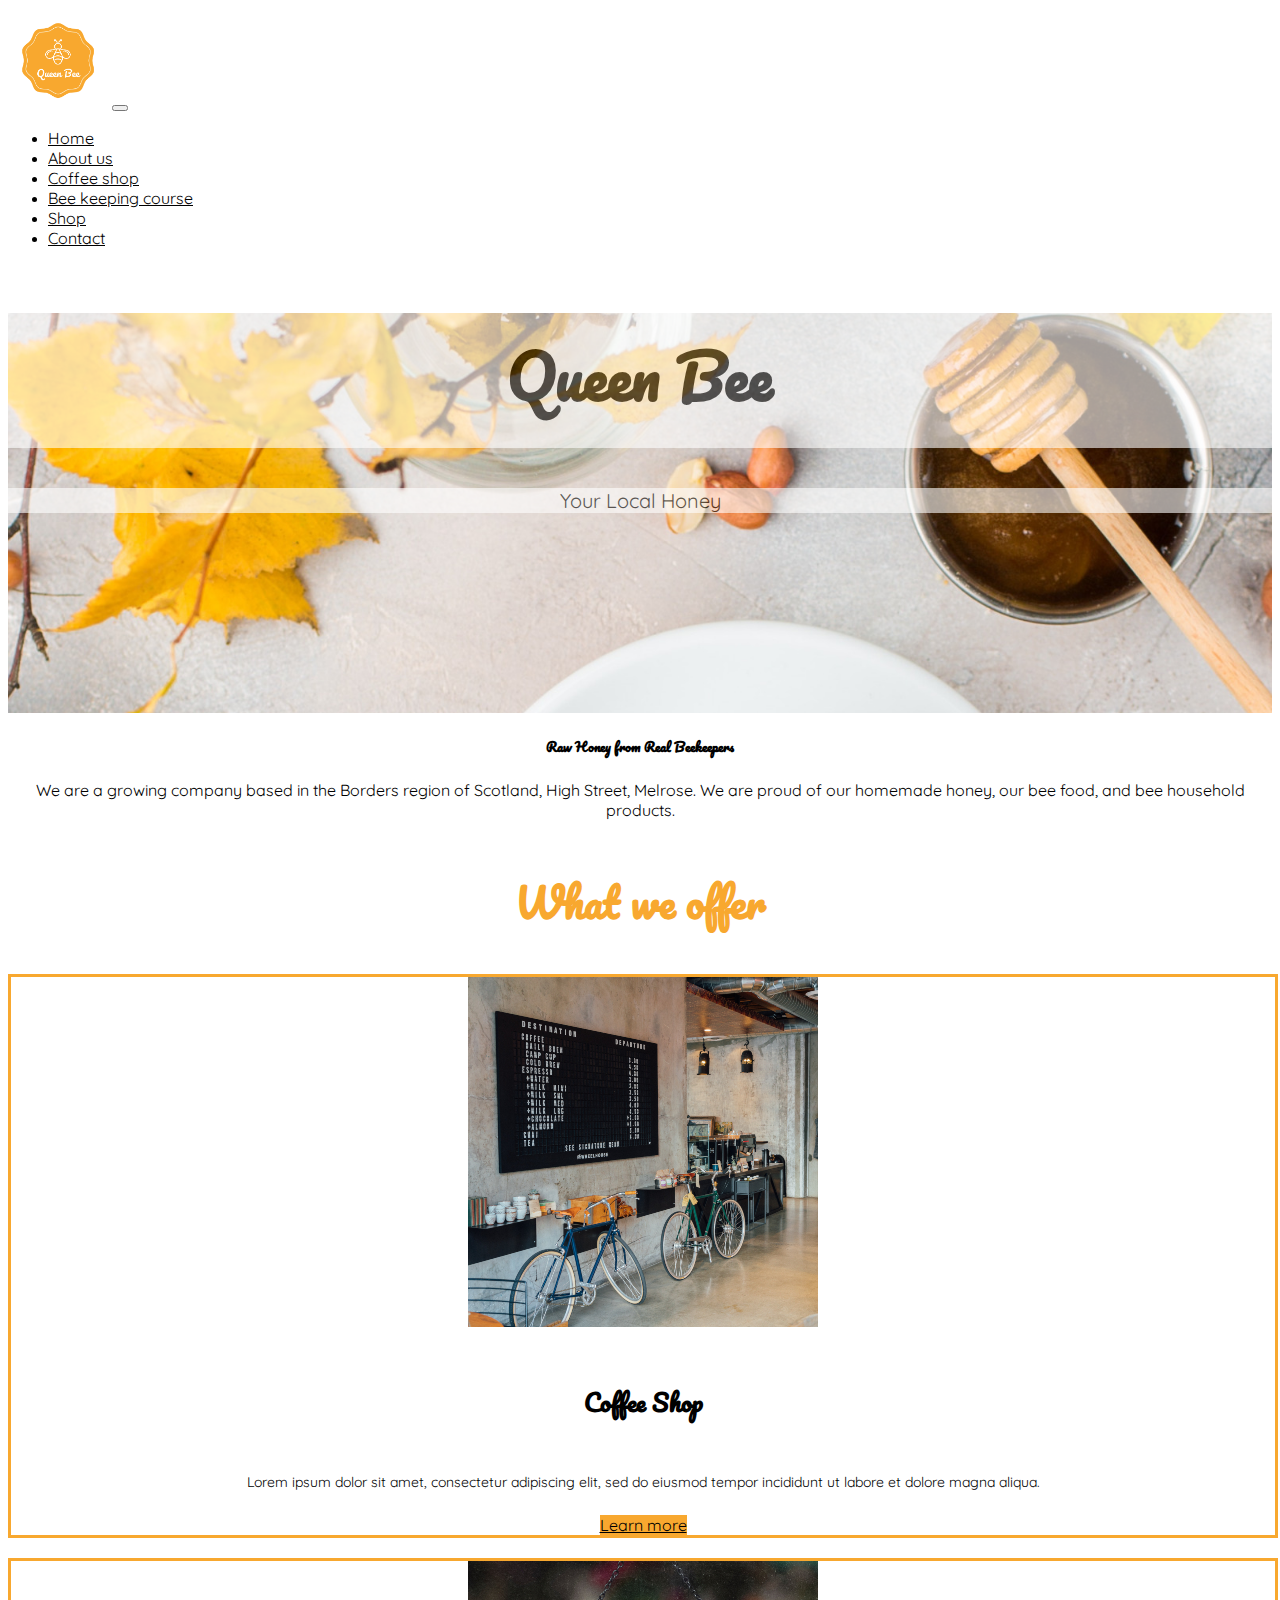
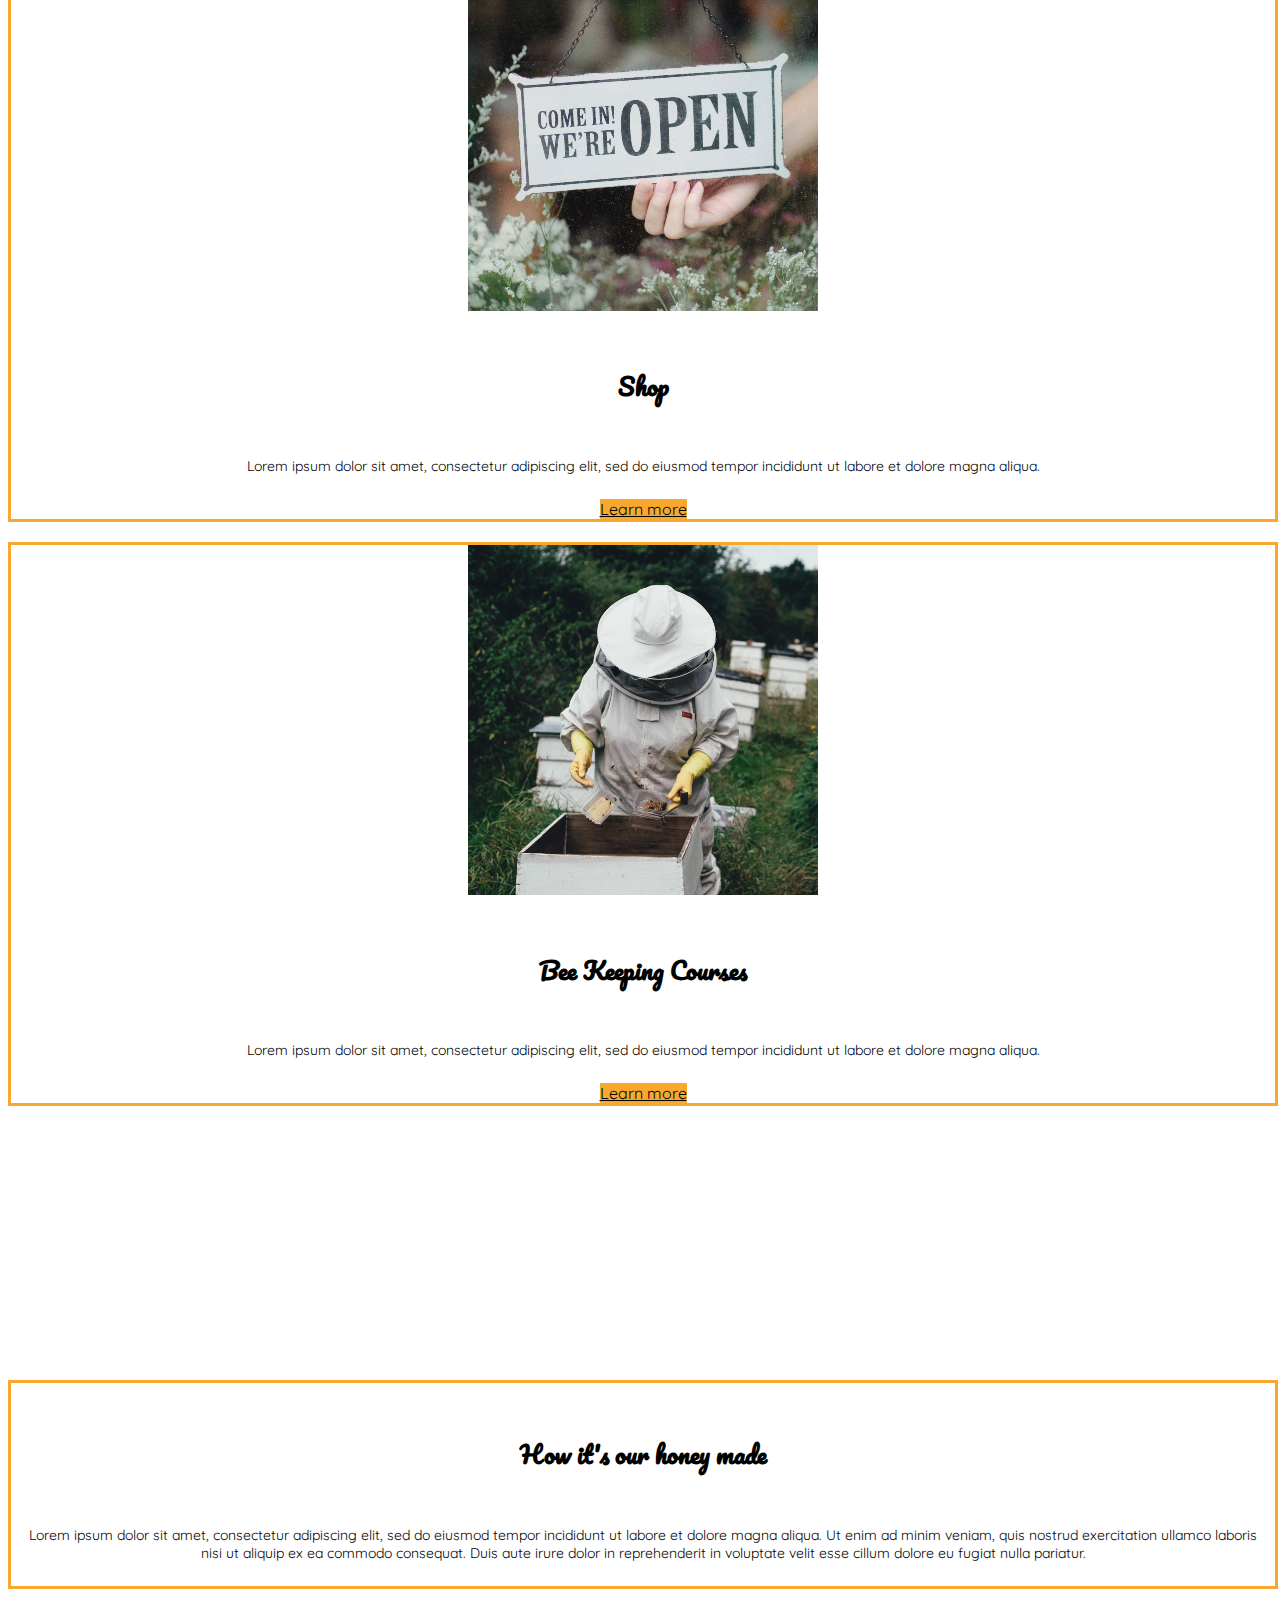
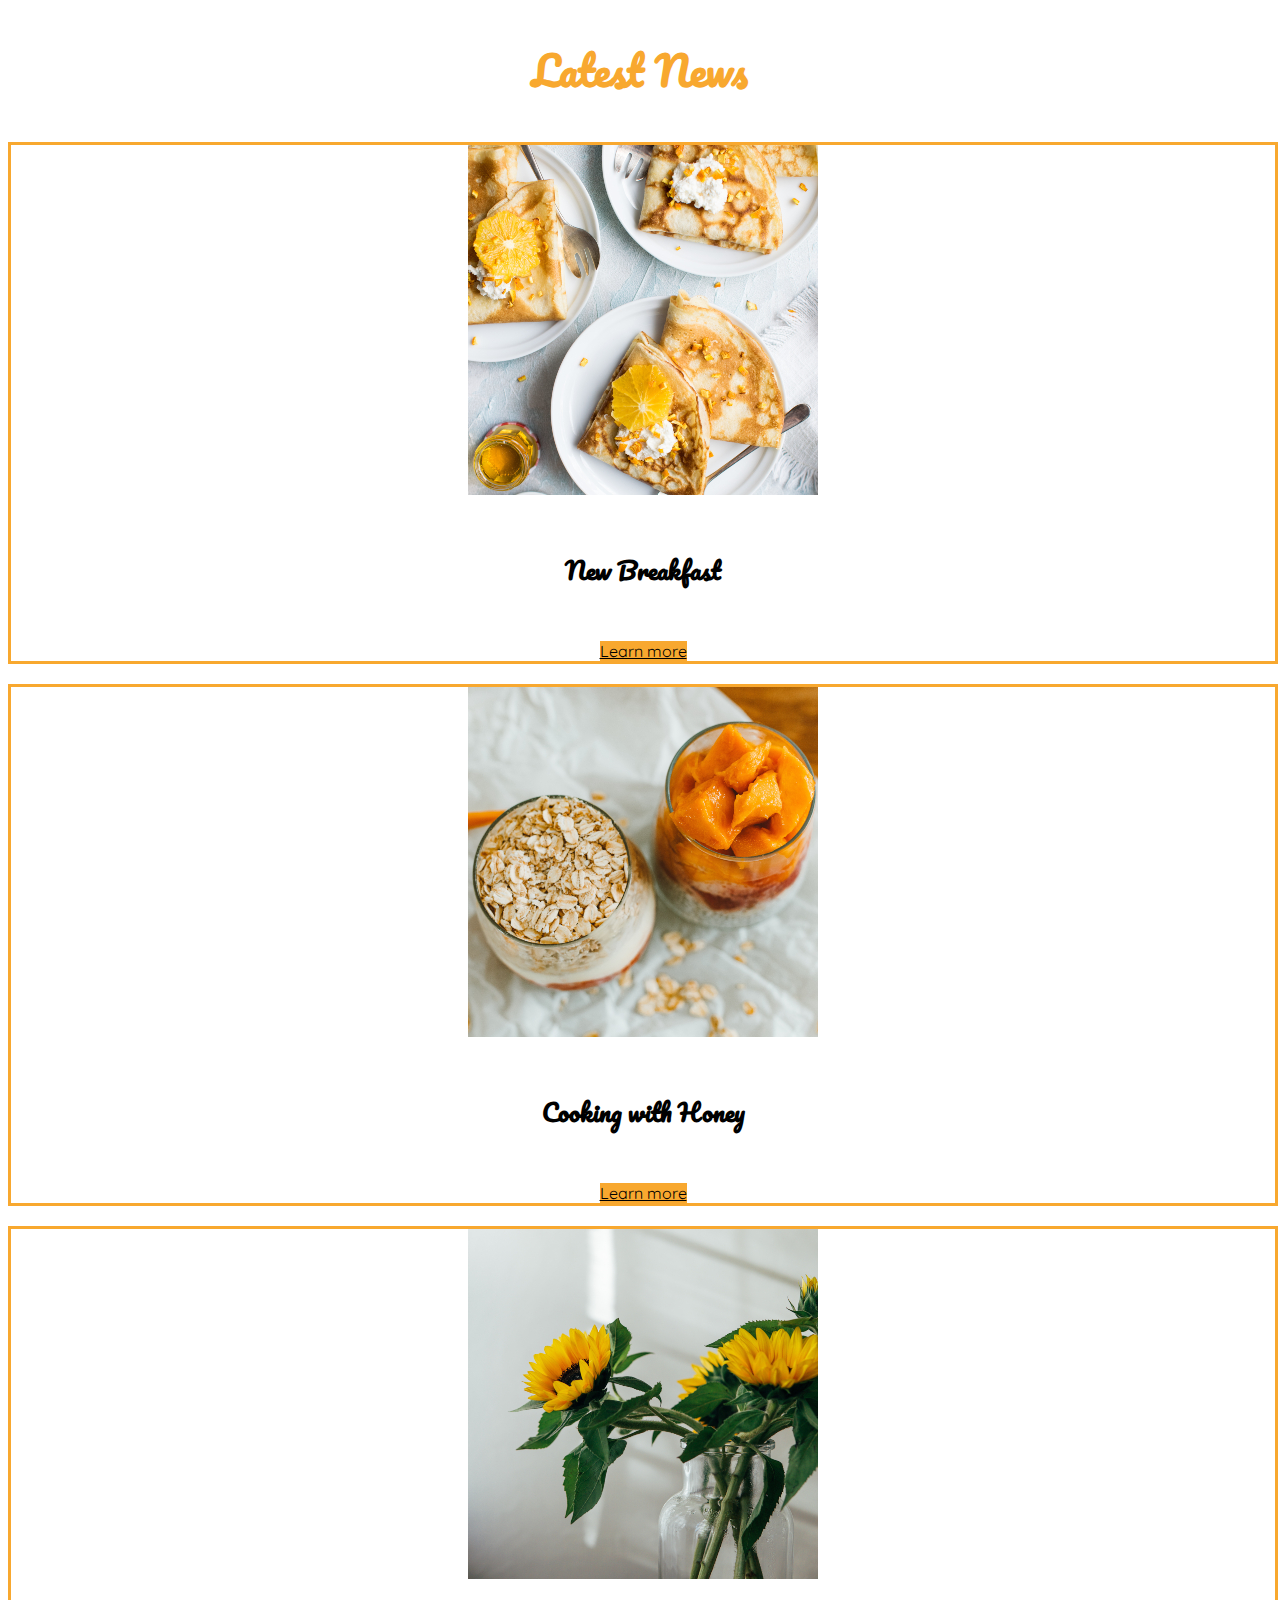
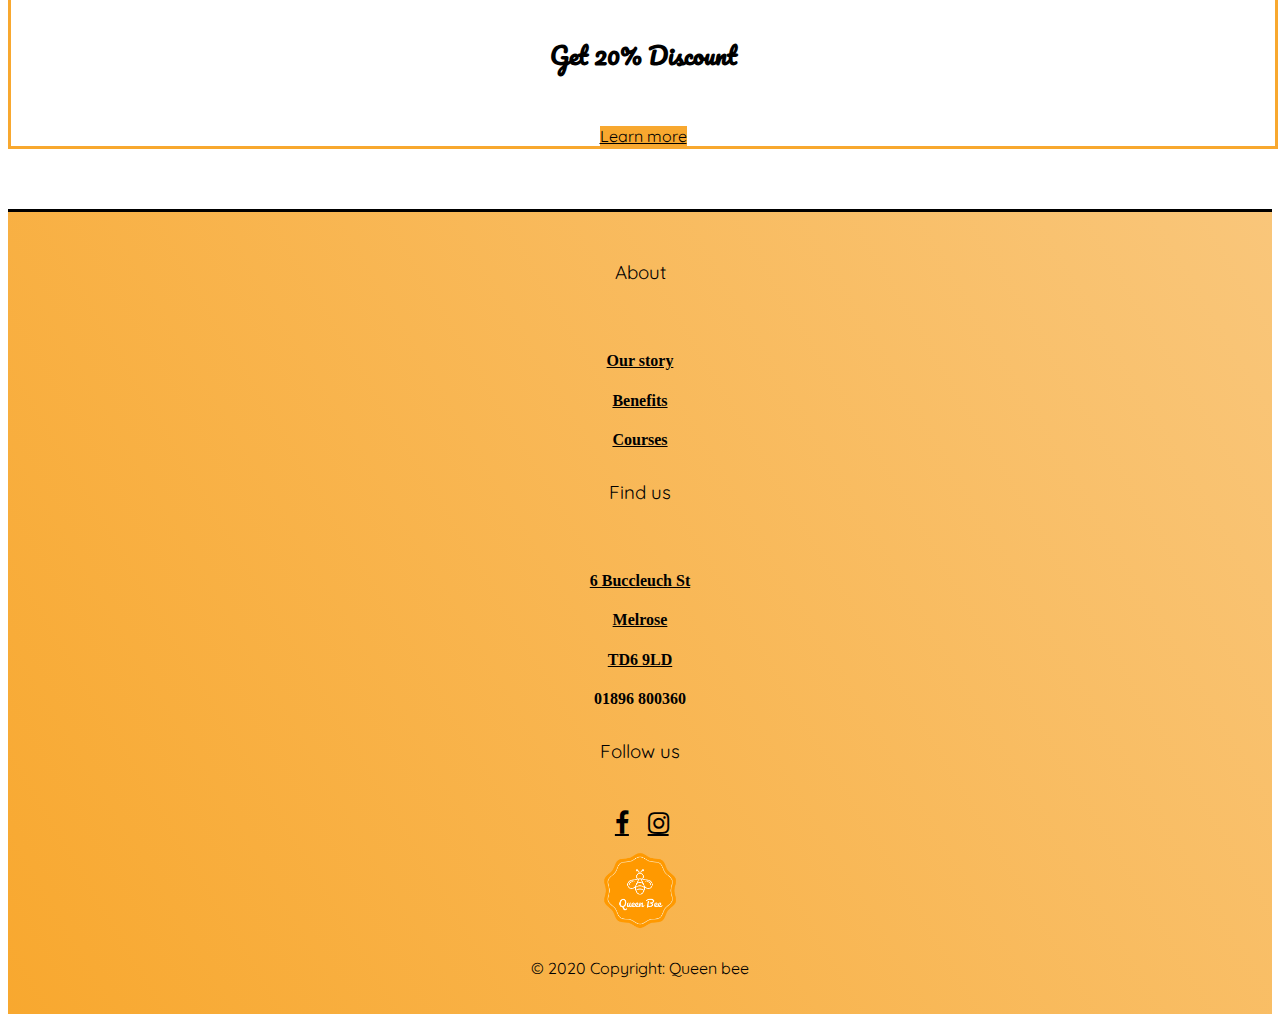
<file: Index4.html>
<!doctype html>
<html lang="en">
  <head>
    <!-- Required meta tags -->
    <meta charset="utf-8">
    <meta name="viewport" content="width=device-width, initial-scale=1, shrink-to-fit=no">

    <!-- Bootstrap CSS -->
    <link rel="stylesheet" href="https://cdn.jsdelivr.net/npm/bootstrap@4.5.3/dist/css/bootstrap.min.css" integrity="sha384-TX8t27EcRE3e/ihU7zmQxVncDAy5uIKz4rEkgIXeMed4M0jlfIDPvg6uqKI2xXr2" crossorigin="anonymous">
    <link rel="stylesheet" type="text/css" href="main.css">
    <link rel="stylesheet" href="https://cdnjs.cloudflare.com/ajax/libs/font-awesome/4.7.0/css/font-awesome.min.css">

    <title>Hello, Queen bee</title>
  </head>
  <body>

<!--Navbar-->
 <nav class="navbar navbar-expand-lg navbar-light bg-light">
  <a class="navbar-brand" href="#"><img src="Queen%20bee%20logo.png" width="100" height="100" alt="logo"></a>
  <button class="navbar-toggler" type="button" data-toggle="collapse" data-target="#navbarSupportedContent" aria-controls="navbarSupportedContent" aria-expanded="false" aria-label="Toggle navigation">
    <span class="navbar-toggler-icon"></span>
  </button>
        
     
        <div class="collapse navbar-collapse" id="navbarSupportedContent">
          <ul class="navbar-nav ml-auto">
            <li class="nav-item active">
                <a class="nav-link" data-value="home" href="Index4.html">Home</a></li>
            <li class="nav-item">
                <a class="nav-link" data-value="about us" href="about.html">About us</a></li>
             <li class="nav-item">
                <a class="nav-link" data-value="coffee shop" href="coffeeshop.html">Coffee shop</a></li>
             <li class="nav-item">
                <a class="nav-link" data-value="bee keeping course" href="course.html">Bee keeping course</a></li>
             <li class="nav-item">
                <a class="nav-link" data-value="shop" href="shop.html">Shop</a></li>
             <li class="nav-item">
                <a class="nav-link" data-value="contact" href="contact.html">Contact</a></li>
            </ul>
        </div>
    </nav>
      
<!--Jumbotron-->    
<header> 
<div class="jumbotron jumbotron-fluid">
     <h1 class="jumbo-title">Queen Bee</h1>
     <p class="jumbo-text">Your Local Honey</p>
</div>
</header>
      
<!--About Queen bee-->
<div class="container text-center"> 
    
           <h5>Raw Honey from Real Beekeepers</h5>
           <p>We are a growing company based in the Borders region of Scotland, High Street, Melrose. We are proud of our homemade honey, our bee food, and bee household products.</p>
      
      
<!--What we offer-->

    <h1>What we offer</h1>
    <div class="row">
    <div class="col-sm-4">
        <div class="card">
            <img class="img-fluid" src="home/home1.jpg">
            <div class="card-body">
                <h5 class="card-title">Coffee Shop</h5>
                <p class="card-text">Lorem ipsum dolor sit amet, consectetur adipiscing elit, sed do eiusmod tempor incididunt ut labore et dolore magna aliqua.</p>
                <a href="coffeeshop.html" class="btn" role="button">Learn more</a>
            </div>
        </div>
    </div>

     <div class="col-sm-4">
      <div class="card">
        <img class="img-fluid" src="home/home2.jpg">
            <div class="card-body">
                <h5 class="card-title">Shop</h5>
                <p class="card-text">Lorem ipsum dolor sit amet, consectetur adipiscing elit, sed do eiusmod tempor incididunt ut labore et dolore magna aliqua.</p>
                <a href="shop.html" class="btn" role="button">Learn more</a>
            </div>
        </div>
    </div>      
        
    <div class="col-sm-4">
     <div class="card">
        <img class="img-fluid" src="home/home3.jpg">
            <div class="card-body">
                <h5 class="card-title">Bee Keeping Courses</h5>
                 <p class="card-text">Lorem ipsum dolor sit amet, consectetur adipiscing elit, sed do eiusmod tempor incididunt ut labore et dolore magna aliqua.</p>
                 <a href="course.html" class="btn" role="button">Learn more</a>
            </div>
     </div>
    </div>  
 </div>


<!--Video-->
<div class="row">
  <div class="col-12">
     <div class="sizer">
        <div class="embed-responsive embed-responsive-21by9">
        <iframe class="embed-responsive-item" src="https://www.youtube.com/embed/iT6IQx26eHk" frameborder="0" allow="accelerometer; autoplay; clipboard-write; encrypted-media; gyroscope; picture-in-picture"></iframe>
        </div>
    </div>
  </div>
</div>

      

<!--Text-->
     <div class="card">
           <h5 class="card-title">How it's our honey made</h5>
           <p class="card-text">Lorem ipsum dolor sit amet, consectetur adipiscing elit, sed do eiusmod tempor incididunt ut labore et dolore magna aliqua. Ut enim ad minim veniam, quis nostrud exercitation ullamco laboris nisi ut aliquip ex ea commodo consequat. Duis aute irure dolor in reprehenderit in voluptate velit esse cillum dolore eu fugiat nulla pariatur.</p>
        </div>

<!--Latest news-->
    <h1>Latest News</h1>
    <div class="row">
          <div class="col-sm-4">
    <div class="card">
        <img class="img-fluid" src="home/home4.jpg" alt="Card image cap">
            <div class="card-body">
                <h5 class="card-title">New Breakfast</h5>
                <a href="coffeeshop.html" class="btn" role="button">Learn more</a>
            </div>
        </div>
    </div>
        
    <div class="col-sm-4">
       <div class="card">
            <img class="img-fluid" src="home/home5.jpg" alt="Card image cap">
            <div class="card-body">
                <h5 class="card-title">Cooking with Honey</h5>
                <a href="course.html" class="btn" role="button">Learn more</a>
            </div>
        </div>
    </div>
      
      
    <div class="col-sm-4">
  <div class="card">
        <img class="img-fluid" src="home/home6.jpg" alt="Card image cap">
            <div class="card-body">
                <h5 class="card-title">Get 20% Discount</h5>
                <a href="contact.html" class="btn" role="button">Learn more</a>
            </div>
        </div>
    </div>
 </div>
</div>

      
      
      
<!--Footer-->

<footer class="container-fluid">
    <div class="row">  
        <div class="col-sm-4"> 
            <h3>About</h3>
          <br>
           <h4><a href="about.html">Our story</a></h4>
           <h4><a href="shop.html">Benefits</a></h4>
           <h4><a href="course.html">Courses</a></h4>
        </div>
          
        <div class="col-sm-4"> 
          <h3>Find us</h3>
          <br>
            <h4><a href="contact.html">6 Buccleuch St</a></h4>
            <h4><a href="contact.html">Melrose</a></h4>
            <h4><a href="contact.html">TD6 9LD</a></h4>
            <h4>01896 800360</h4>
        </div>
          
        <div class="col-sm-4"> 
          <h3>Follow us</h3>
          <br>
           <div class="social-links">
              <a href="https://www.facebook.com/EdinburghHoneyCo" target="_blank" class="fa fa-facebook"></a>
              <a href="https://www.instagram.com/edinburghhoneyco/" target="_blank" class="fa fa-instagram"></a>
            </div>
        </div>
     </div>
        
        <div class="row">
          <div class="col-lg-12"> 
            <div class="footer-copyright">
            <a href="Index4.html"><img src="Queen%20bee%20logo4.png" width="100" height="100" alt="logo"></a>
                <p>© 2020 Copyright: Queen bee</p>
            </div>
         </div>
       </div>
</footer>
      
    <script src="https://code.jquery.com/jquery-3.5.1.slim.min.js" integrity="sha384-DfXdz2htPH0lsSSs5nCTpuj/zy4C+OGpamoFVy38MVBnE+IbbVYUew+OrCXaRkfj" crossorigin="anonymous"></script>
    <script src="https://cdn.jsdelivr.net/npm/bootstrap@4.5.3/dist/js/bootstrap.bundle.min.js" integrity="sha384-ho+j7jyWK8fNQe+A12Hb8AhRq26LrZ/JpcUGGOn+Y7RsweNrtN/tE3MoK7ZeZDyx" crossorigin="anonymous"></script>

  </body>
</html>
</file>
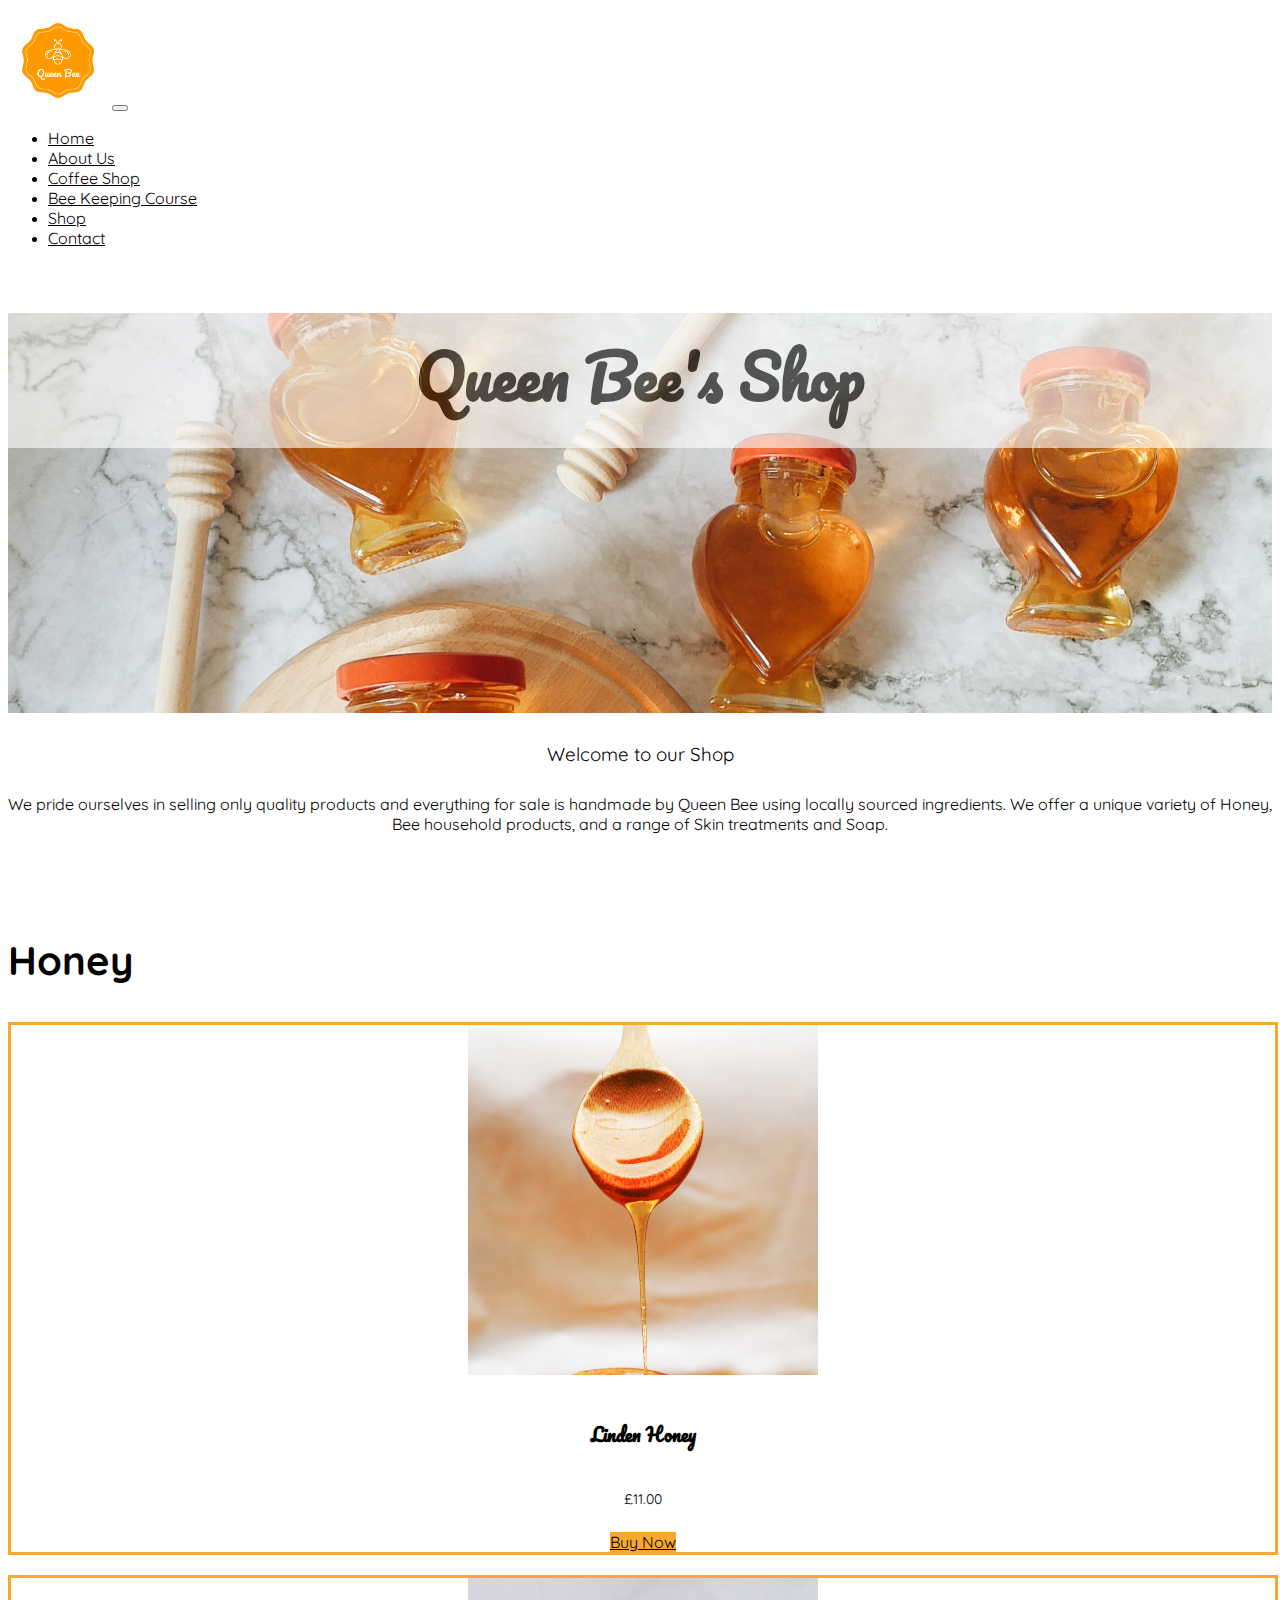
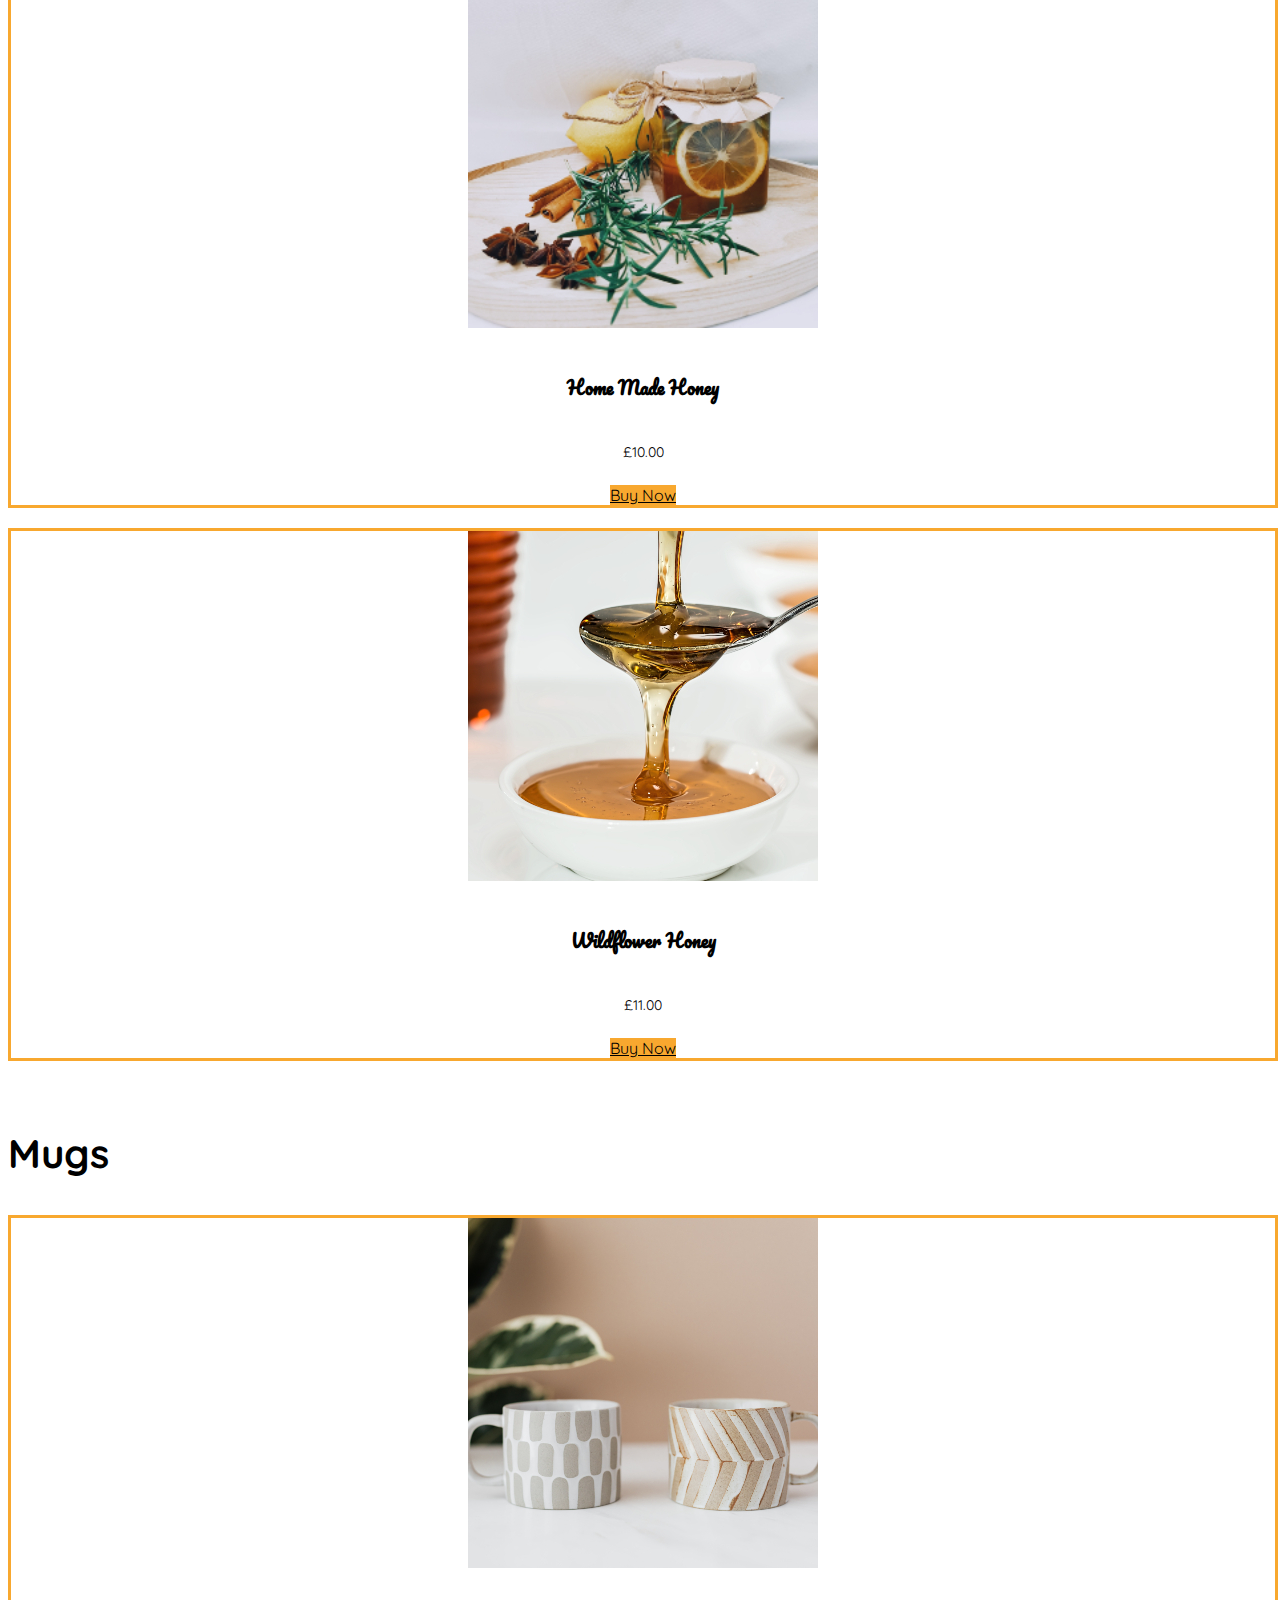
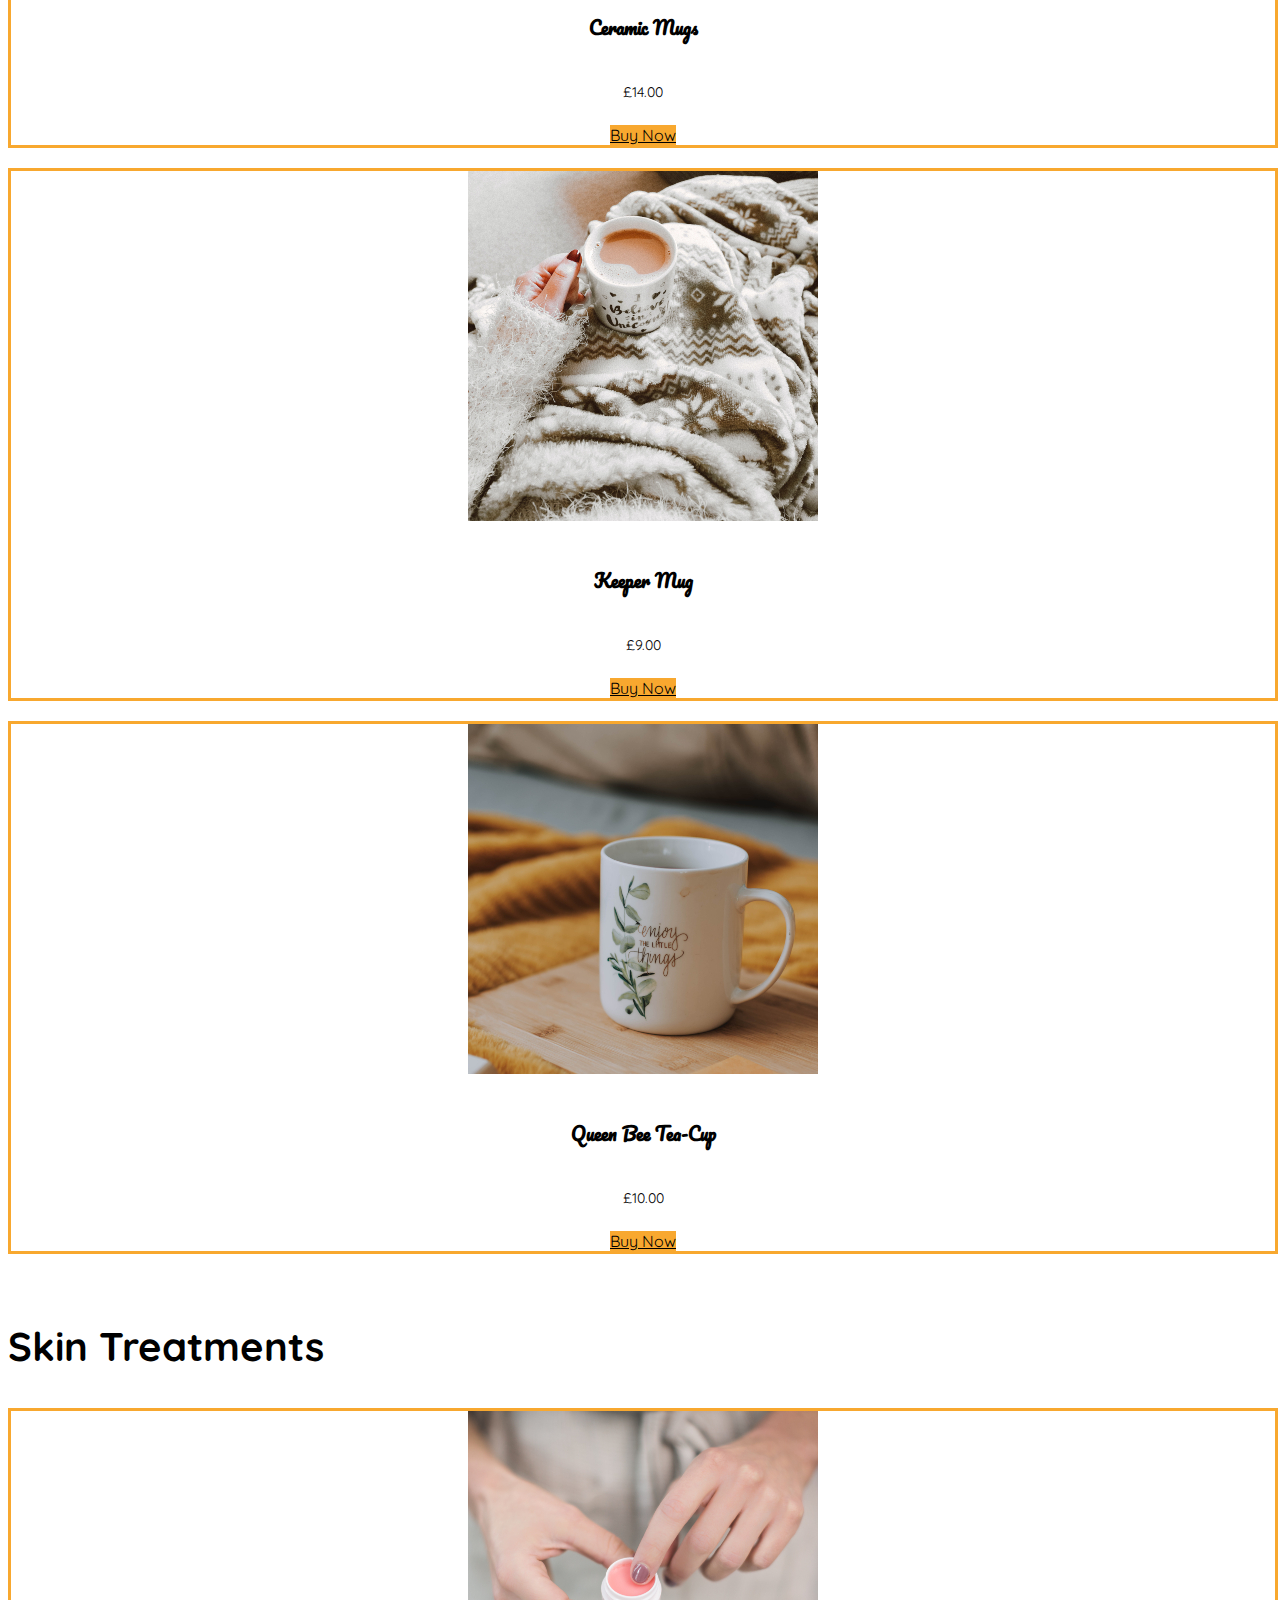
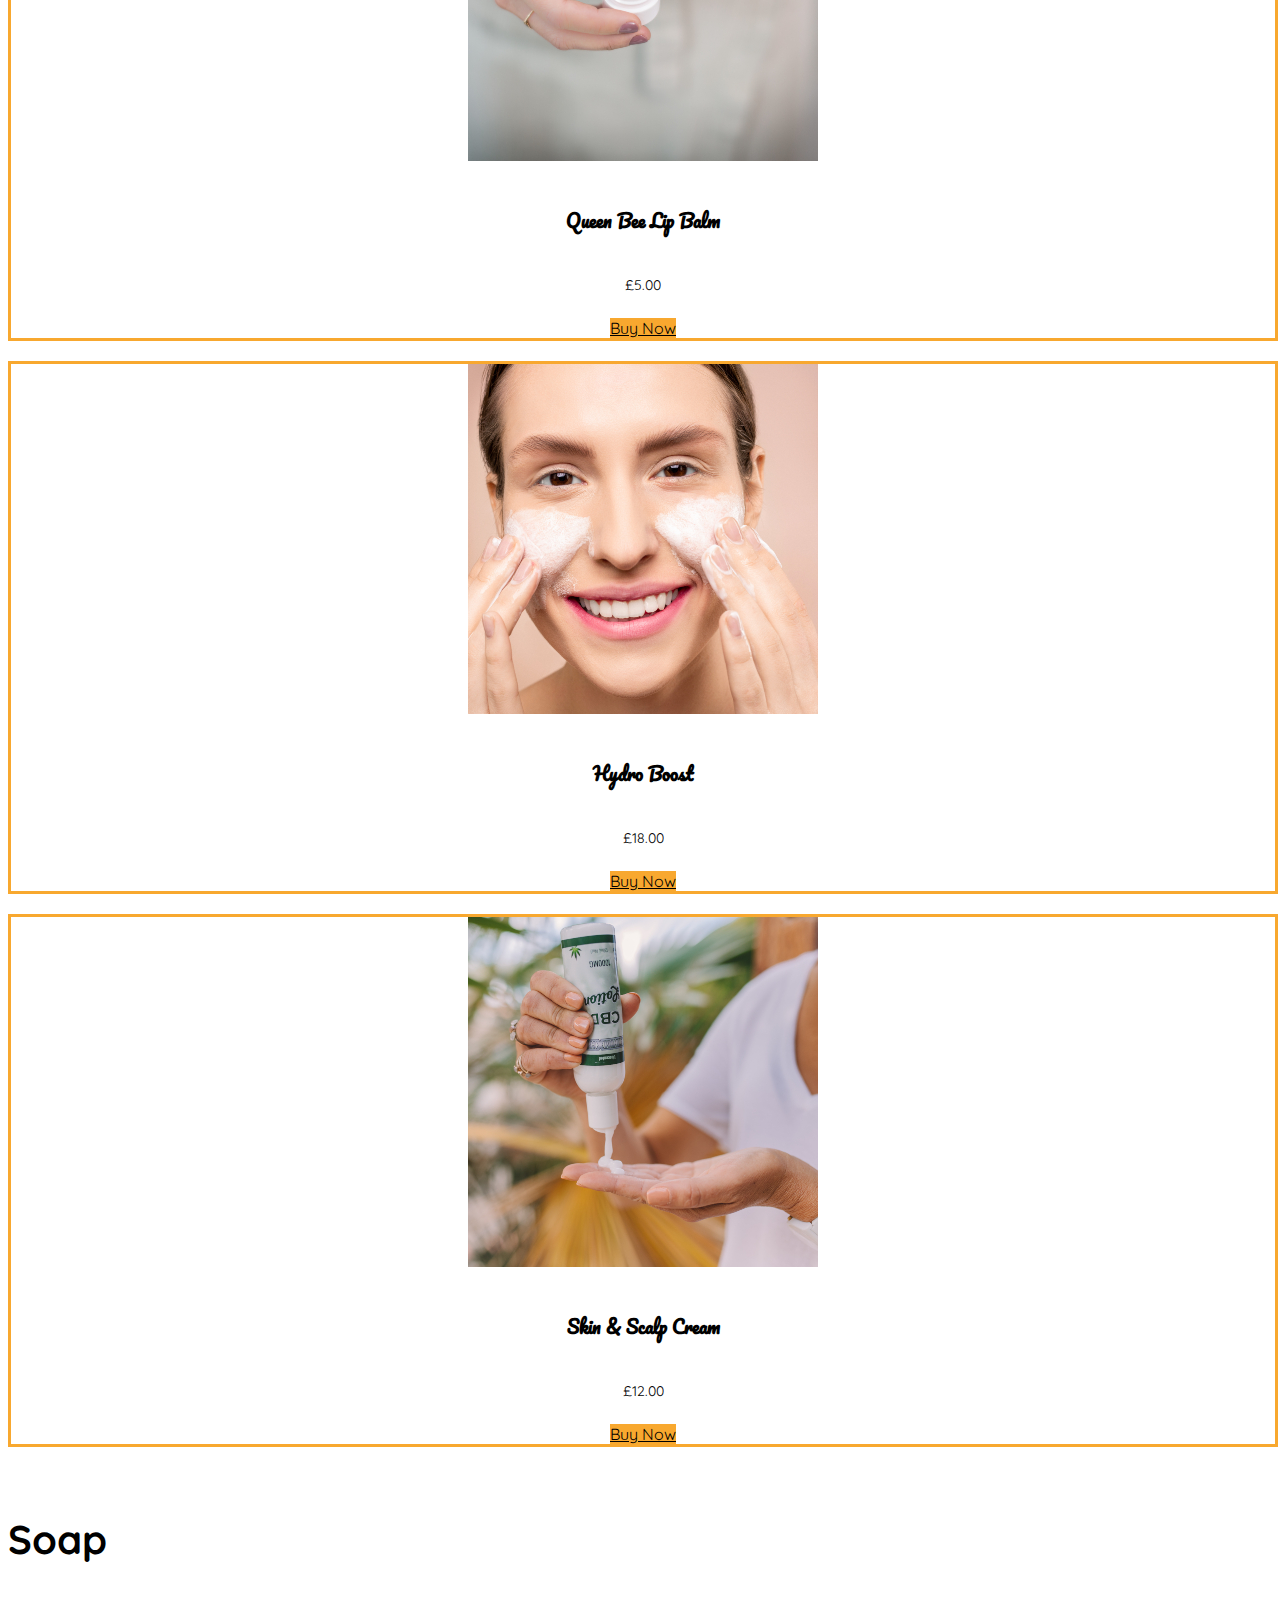
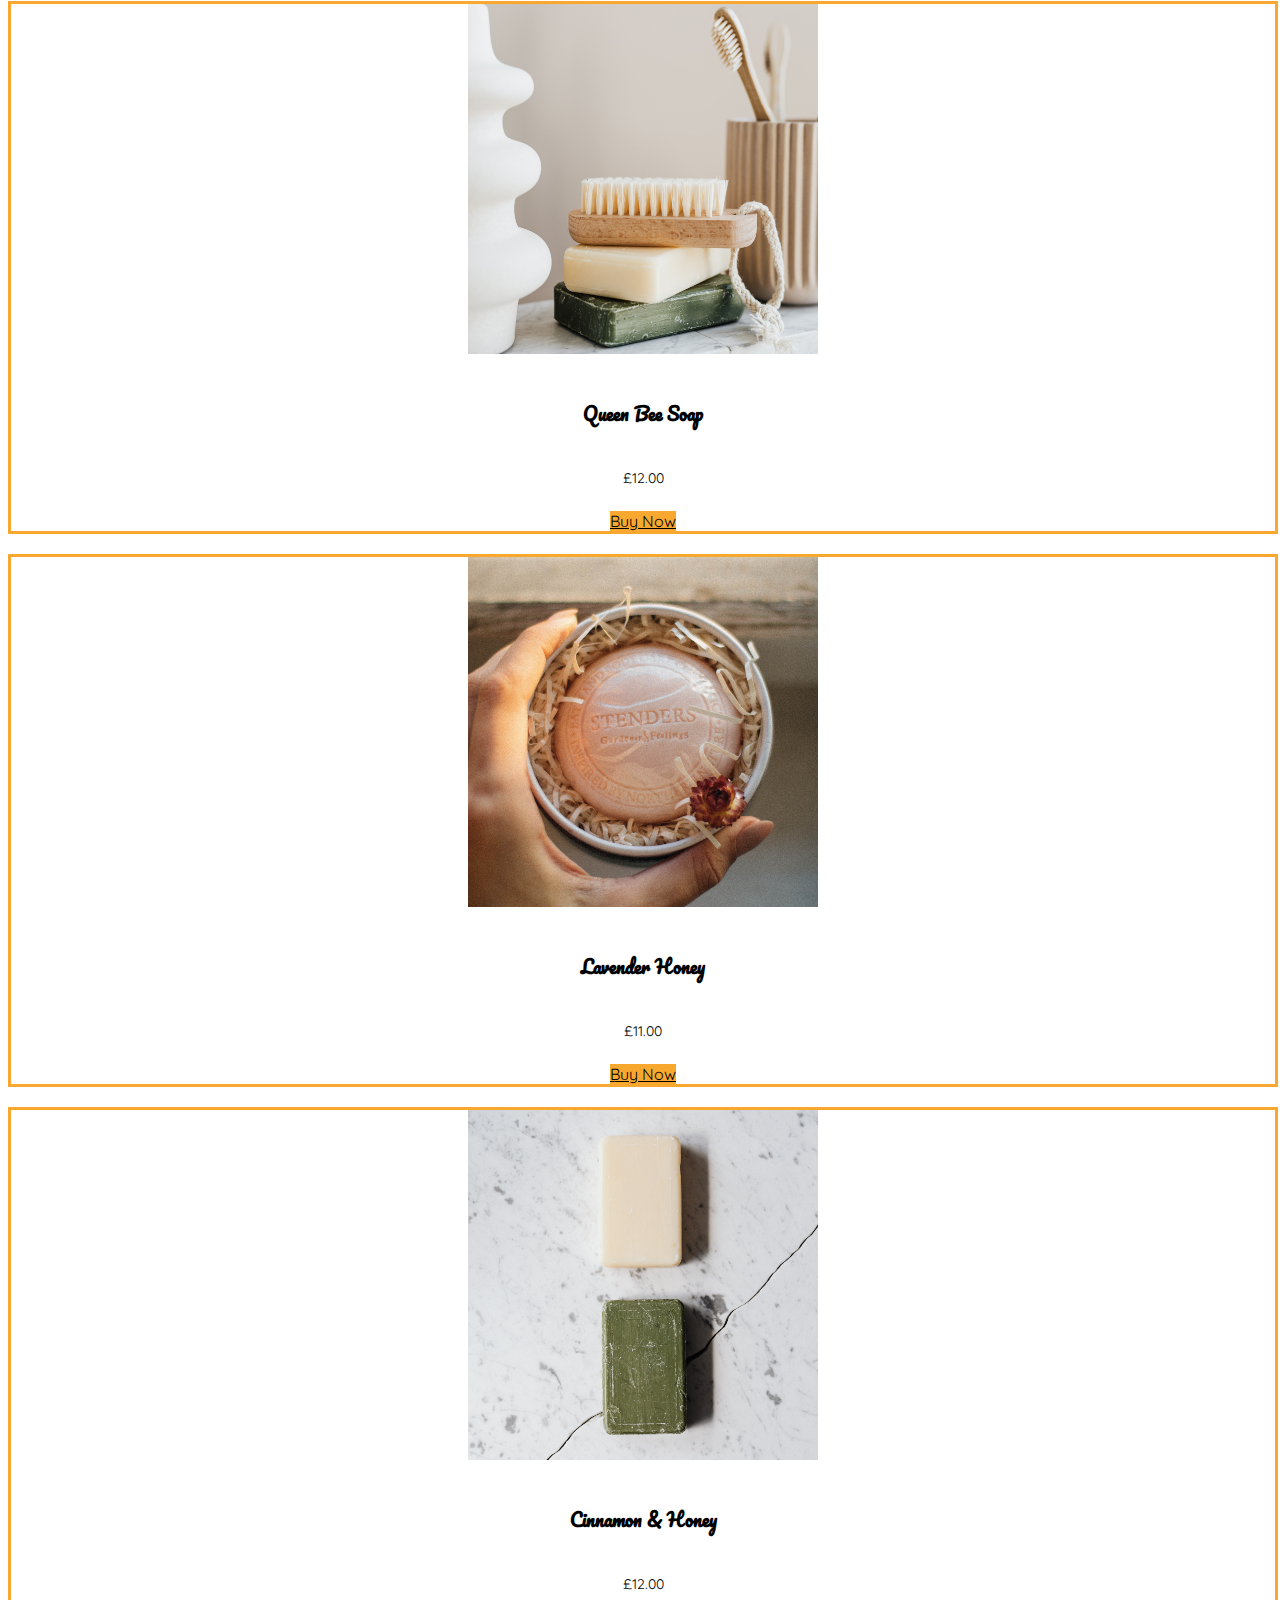
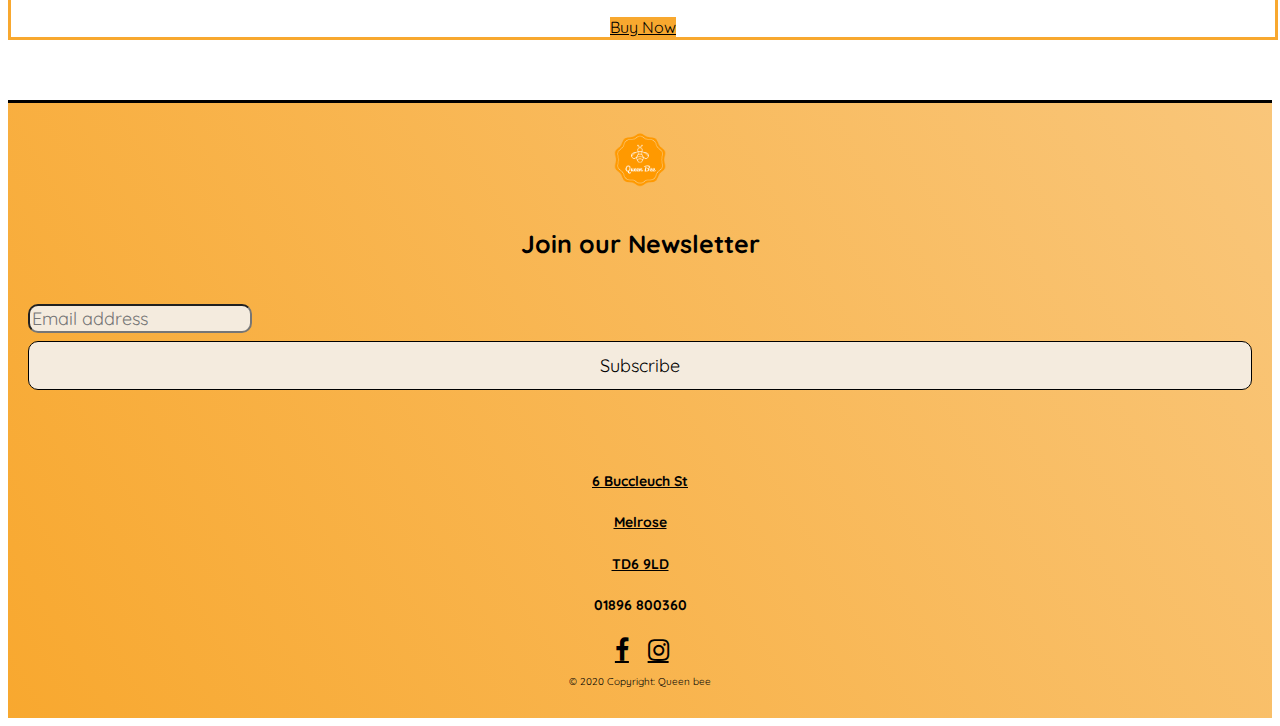
<file: shop.html>
<!doctype html>
<html lang="en">
  <head>
    <!-- Required meta tags -->
    <meta charset="utf-8">
    <meta name="viewport" content="width=device-width, initial-scale=1, shrink-to-fit=no">
    <link rel="shortcut icon" href="home/Queen%20bee%20logo.png" type="image/x-icon"/>
    <title>Queen bee</title>

    <!-- Bootstrap CSS -->
    <link rel="stylesheet" href="https://cdn.jsdelivr.net/npm/bootstrap@4.5.3/dist/css/bootstrap.min.css" integrity="sha384-TX8t27EcRE3e/ihU7zmQxVncDAy5uIKz4rEkgIXeMed4M0jlfIDPvg6uqKI2xXr2" crossorigin="anonymous">
    <link rel="stylesheet" type="text/css" href="main.css">
    <link rel="stylesheet" href="https://cdnjs.cloudflare.com/ajax/libs/font-awesome/4.7.0/css/font-awesome.min.css">

  </head>
  <body>

<!--Navbar-->
 <nav class="navbar navbar-expand-lg navbar-light bg-light">
  <a class="navbar-brand" href="Index.html"><img src="home/Queen%20bee%20logo4.png" width="100" height="100" alt="logo"></a>
  <button class="navbar-toggler" type="button" data-toggle="collapse" data-target="#navbarSupportedContent" aria-controls="navbarSupportedContent" aria-expanded="false" aria-label="Toggle navigation">
    <span class="navbar-toggler-icon"></span>
  </button>
        
    <div class="collapse navbar-collapse" id="navbarSupportedContent">
          <ul class="navbar-nav ml-auto">
            <li class="nav-item">
                <a class="nav-link" data-value="home" href="Index.html">Home</a></li>
            <li class="nav-item">
                <a class="nav-link" data-value="about us" href="about.html">About Us</a></li>
             <li class="nav-item">
                <a class="nav-link" data-value="coffee shop" href="coffeeshop.html">Coffee Shop</a></li>
             <li class="nav-item">
                <a class="nav-link" data-value="bee keeping course" href="course.html">Bee Keeping Course</a></li>
             <li class="nav-item active">
                <a class="nav-link" data-value="shop" href="shop.html">Shop</a></li>
             <li class="nav-item">
                <a class="nav-link" data-value="contact" href="contact.html">Contact</a></li>
            </ul>
        </div>
    </nav>
      
<!--Jumbotron-->    
<header> 
<div class="jumbotron jumbotron-shop">
     <h1 class="jumbo-title">Queen Bee's Shop</h1>
</div>
</header>
      
<!--Welcome-->
<div class="container text-center"> 
  
      <h3>Welcome to our Shop</h3>
       <p>We pride ourselves in selling only quality products and everything for sale is handmade by Queen Bee using locally sourced ingredients. We offer a unique variety of Honey, Bee household products, and a range of Skin treatments and Soap.</p>

  <br> 
    
<!--Honey-->  
<div class="products">
<h1>Honey</h1>
     <div class="row">
      <div class="col-sm-4">
        <div class="card">
          <img class="img-fluid" src="shop/shop1.jpg" alt="honey">
            <div class="card-body">
              <h5 class="card-title">Linden Honey</h5>
               <p class="card-text">£11.00</p>
                <a href="https://www.ebay.co.uk/sch/i.html?_from=R40&_trksid=p2380057.m570.l1313&_nkw=honey&_sacat=0" target="_blank" class="btn btn-warning">Buy Now</a>
            </div>
        </div>
    </div>
      
    <div class="col-sm-4">
      <div class="card">
        <img class="img-fluid" src="shop/shop2.jpg" alt="honey">
            <div class="card-body">
                 <h5 class="card-title">Home Made Honey</h5>
                <p class="card-text">£10.00</p>
                <a href="https://www.ebay.co.uk/sch/i.html?_from=R40&_trksid=p2380057.m570.l1313&_nkw=honey&_sacat=0" target="_blank" class="btn btn-warning">Buy Now</a>
            </div>
        </div>
    </div>
      
    <div class="col-sm-4">
      <div class="card">
        <img class="img-fluid" src="shop/shop3.jpg" alt="honey">
            <div class="card-body">
                 <h5 class="card-title">Wildflower Honey</h5>
                <p class="card-text">£11.00</p>
                <a href="https://www.ebay.co.uk/sch/i.html?_from=R40&_trksid=p2380057.m570.l1313&_nkw=honey&_sacat=0" target="_blank" class="btn btn-warning">Buy Now</a>
            </div>
        </div>
    </div>
 </div>

    
<!--Mugs-->
     
<h1>Mugs</h1>
    <div class="row">
    <div class="col-sm-4">
        <div class="card">
            <img class="img-fluid" src="shop/shop4.jpg" alt="mugs">
            <div class="card-body">
                <h5 class="card-title">Ceramic Mugs</h5>
                <p class="card-text">£14.00</p>
                <a href="https://www.ebay.co.uk/sch/i.html?_from=R40&_trksid=p2334524.m570.l1313&_nkw=mugs+honey&_sacat=0" target="_blank" class="btn btn-warning">Buy Now</a>
            </div>
        </div>
    </div>
      
    <div class="col-sm-4">
      <div class="card">
        <img class="img-fluid" src="shop/shop5.jpg" alt="mugs">
            <div class="card-body">
               <h5 class="card-title">Keeper Mug</h5>
                <p class="card-text">£9.00</p>
                <a href="https://www.ebay.co.uk/sch/i.html?_from=R40&_trksid=p2334524.m570.l1313&_nkw=mugs+honey&_sacat=0" target="_blank" class="btn btn-warning">Buy Now</a>
            </div>
        </div>
    </div>
      
    <div class="col-sm-4">
      <div class="card">
        <img class="img-fluid" src="shop/shop6.jpg" alt="mugs">
            <div class="card-body">
                <h5 class="card-title">Queen Bee Tea-Cup</h5>
                <p class="card-text">£10.00</p>
                <a href="https://www.ebay.co.uk/sch/i.html?_from=R40&_trksid=p2334524.m570.l1313&_nkw=mugs+honey&_sacat=0" target="_blank" class="btn btn-warning">Buy Now</a>
            </div>
        </div>
    </div>
 </div>
  
            
<!--Skin treatments-->

<h1>Skin Treatments</h1>
    <div class="row">
    <div class="col-sm-4">
        <div class="card">
            <img class="img-fluid" src="shop/shop7.jpg" alt="skin treatments">
            <div class="card-body">
                <h5 class="card-title">Queen Bee Lip Balm</h5>
                <p class="card-text">£5.00</p>
                <a href="https://www.ebay.co.uk/sch/i.html?_from=R40&_trksid=p2334524.m570.l1313&_nkw=face+lotion&_sacat=0&LH_TitleDesc=0&_osacat=0&_odkw=face+mask" target="_blank" class="btn btn-warning">Buy Now</a>
            </div>
        </div>
    </div>
      
    <div class="col-sm-4">
      <div class="card">
        <img class="img-fluid" src="shop/shop8.jpg" alt="skin treatments">
            <div class="card-body">
               <h5 class="card-title">Hydro Boost</h5>
                <p class="card-text">£18.00</p>
                <a href="https://www.ebay.co.uk/sch/i.html?_from=R40&_trksid=p2334524.m570.l1313&_nkw=face+lotion&_sacat=0&LH_TitleDesc=0&_osacat=0&_odkw=face+mask" target="_blank" class="btn btn-warning">Buy Now</a>
            </div>
        </div>
    </div>
      
    <div class="col-sm-4">
      <div class="card">
        <img class="img-fluid" src="shop/shop9.jpg" alt="skin treatments">
            <div class="card-body">
                <h5 class="card-title">Skin &amp; Scalp Cream</h5>
                <p class="card-text">£12.00</p>
                <a href="https://www.ebay.co.uk/sch/i.html?_from=R40&_trksid=p2334524.m570.l1313&_nkw=face+lotion&_sacat=0&LH_TitleDesc=0&_osacat=0&_odkw=face+mask" target="_blank" class="btn btn-warning">Buy Now</a>
            </div>
        </div>
    </div>
 </div>

            
<!--Soap-->
  
<h1>Soap</h1>
    <div class="row">
    <div class="col-sm-4">
        <div class="card">
            <img class="img-fluid" src="shop/shop10.jpg" alt="soap">
            <div class="card-body">
                <h5 class="card-title">Queen Bee Soap</h5>
                <p class="card-text">£12.00</p>
                <a href="https://www.ebay.co.uk/sch/i.html?_from=R40&_trksid=p2334524.m570.l1313&_nkw=soap&_sacat=0&LH_TitleDesc=0&_osacat=0&_odkw=face+lotion" target="_blank" class="btn btn-warning">Buy Now</a>
            </div>
        </div>
    </div>
      
    <div class="col-sm-4">
      <div class="card">
        <img class="img-fluid" src="shop/shop11.jpg" alt="soap">
            <div class="card-body">
                <h5 class="card-title">Lavender Honey</h5>
                <p class="card-text">£11.00</p>
                <a href="https://www.ebay.co.uk/sch/i.html?_from=R40&_trksid=p2334524.m570.l1313&_nkw=soap&_sacat=0&LH_TitleDesc=0&_osacat=0&_odkw=face+lotion" target="_blank" class="btn btn-warning">Buy Now</a>
            </div>
        </div>
    </div>
      
    <div class="col-sm-4">
      <div class="card">
        <img class="img-fluid" src="shop/shop12.jpg" alt="soap">
            <div class="card-body">
               <h5 class="card-title">Cinnamon &amp; Honey</h5>
                <p class="card-text">£12.00</p>
                <a href="https://www.ebay.co.uk/sch/i.html?_from=R40&_trksid=p2334524.m570.l1313&_nkw=soap&_sacat=0&LH_TitleDesc=0&_osacat=0&_odkw=face+lotion" target="_blank" class="btn btn-warning">Buy Now</a>
            </div>
        </div>
    </div>        
 </div>   
</div>
</div> 



      
<!--Footer-->
<footer class="container-fluid">
    <div class="row">  
        <div class="col-sm-4"></div>
        
        <div class="col-sm-4"> 
              <div class="newsletter">
                <a href="index.html"><img src="home/Queen%20bee%20logo4.png" width="70" height="70" alt="logo"></a>
                <h2>Join our Newsletter</h2>
              </div>
             
            <form name="contact" method="POST" data-netlify="true">
                <div class="form-group">
                <input type="email" placeholder="Email address" class="form-control" id="exampleInputEmail1" required>
                <input type="submit" value="Subscribe">
                </div>
            </form>

          <div class="address"> 
            <h5><a href="contact.html">6 Buccleuch St</a></h5>
            <h5><a href="contact.html">Melrose</a></h5>
            <h5><a href="contact.html">TD6 9LD</a></h5>
            <h5>01896 800360</h5>
          </div>
            
           <div class="social-links">
              <a href="https://www.facebook.com/EdinburghHoneyCo" target="_blank" class="fa fa-facebook"
              img src="new-window.png" alt="Opens in a new window">
              </a>
              <a href="https://www.instagram.com/edinburghhoneyco/" target="_blank" class="fa fa-instagram"
              img src="new-window.png" alt="Opens in a new window">
              </a>
              <p>© 2020 Copyright: Queen bee</p>
          </div>
        </div>
        
        <div class="col-sm-4"></div>
     </div>
</footer>
      
      
    <script src="https://code.jquery.com/jquery-3.5.1.slim.min.js" integrity="sha384-DfXdz2htPH0lsSSs5nCTpuj/zy4C+OGpamoFVy38MVBnE+IbbVYUew+OrCXaRkfj" crossorigin="anonymous"></script>
    <script src="https://cdn.jsdelivr.net/npm/bootstrap@4.5.3/dist/js/bootstrap.bundle.min.js" integrity="sha384-ho+j7jyWK8fNQe+A12Hb8AhRq26LrZ/JpcUGGOn+Y7RsweNrtN/tE3MoK7ZeZDyx" crossorigin="anonymous"></script>

  </body>
</html>
</file>
<file: main.css>
@import url('https://fonts.googleapis.com/css?family=Pacifico');
@import url('https://fonts.googleapis.com/css?family=Quicksand');

                              

                             /*Header*/

.jumbotron{
    background: url("home/homejumbo.jpeg"); 
    background-repeat: no-repeat; 
    background-position: center; 
    background-size: cover; 
    height: 400px; 
}

.jumbotron-coffee{
    background: url("coffeshop/coffeejumbo.jpeg"); 
    background-repeat: no-repeat; 
    background-position: center; 
    background-size: cover; 
    height: 400px;  
}

.jumbotron-about{
    background: url("about/aboutjumbotest1.jpeg"); 
     background-repeat: no-repeat; 
    background-position: center; 
    background-size: cover; 
    height: 400px; 
}

.jumbotron-course{
    background: url("courses/coursejumbo.jpeg"); 
    background-repeat: no-repeat; 
    background-position: center; 
    background-size: cover; 
    height: 400px;  
}

.jumbotron-shop{
    background-image: url("shop/shopjumbo.jpeg"); 
    background-repeat: no-repeat; 
    background-position: center; 
    background-size: cover; 
    height: 400px; 
}

.jumbotron-contact{
    background-image: url("contact/contactjumbo.jpeg"); 
    background-repeat: no-repeat; 
    background-position: center; 
    background-size: cover; 
    height: 400px; 
}


.jumbo-title {
    font-family: pacifico; 
    font-size: 60px; 
    color: black; 
    text-align: center; 
    background-color: #ffffff;
    opacity: 0.6;  
    margin-top: 65px;
    padding-top: 10px; 
    padding-bottom: 20px; 
}

.jumbo-text {
    font-family: quicksand; 
    font-size: 20px; 
    color: black; 
    text-align: center; 
    background-color: #ffffff;
    opacity: 0.6;
}

.nav-link {
    font-family: quicksand;  
}


                    /*Footer*/

.fa {
  width: 30px;
  text-align: center;
  color: black;
}


.social-links {
  font-size: 25px;
}
  
.social-links p {
    font-size: 10px; 
}
a {
  color: black; 
}


.container-fluid {
    text-align: center; 
    border-top: 3px solid; 
    padding: 20px; 
    background: #F8A82F;
    background: linear-gradient(59deg, #F8A82F, #F9C67A);
    color: black; 
    margin-top: 60px;
}

input[type=text], input[type=submit] {
  width: 100%;
  padding: 12px;
  margin: 8px 0;
  border: 1px solid #F8A82F;
  border-radius: 10px; 
  box-sizing: border-box;
  font-family: quicksand; 
  background-color: #f4ebde; 
}


input[type=submit] {
  background-color: #f4ebde;
  color: black;
  border: 1px solid black;
  border-radius: 10px; 
  font-family: quicksand; 
  font-size: 18px; 
}


input[type=submit]:hover {
  opacity: 0.8;
}

input[type=email] {
  background-color: #f4ebde;;
  border-radius: 10px; 
  font-family: quicksand; 
  font-size: 18px; 
    
}

form {
    padding-top: 15px; 
}

.newsletter h2 {
  font-family: quicksand; 
  font-size: 25px; 
  padding-top: 10px; 
  padding-bottom: 10px; 
}

footer h5 {
  font-family: quicksand; 
  font-size: 18px; 
}

.address {
    padding-top: 20px; 
}

.address h5 {
    font-size: 14px; 
}

                             /*Home*/

.card-title {
 text-align: center;
 font-family: pacifico; 
 padding-top: 10px; 
 padding-bottom: 10px; 
 font-size: 1.5em; 
}

.card-text {
 font-family: quicksand; 
 padding-left: 10px; 
 padding-right: 10px; 
 padding-bottom: 10px;
 font-size: 14px; 
 text-align: center; 
}

.card-body {
 text-align: center; 
}


.card {
 text-align: center; 
 border: 3px solid;
 border-color: #F8A82F; 
 margin-bottom: 10px; 
 margin-top: 20px; 
 width: 100%;  
 height: 100%; 
}



.sizer {
 padding: 80px;
 position: static; 
 padding-top: 60px; 
 padding-bottom: 30px; 
}

h1 {
  font-family: pacifico; 
  font-size: 40px; 
  padding-top: 20px; 
  padding-bottom: 10px; 
  color: #F8A82F; 
  text-align: center; 
}

h5{
    font-family: pacifico;
    text-align: center;
}

p{
    font-family: quicksand; 
    text-align: center;
}

h3 {
   font-family: quicksand; 
   text-align: center;
   padding-top: 10px; 
   padding-bottom: 10px; 
   font-weight:400;  
}

  

                             /*About*/


.about{
    border: 5px solid  #F8A82F;  
}

.aboutintro {
    font-size: 32px; 
    font-family: quicksand; 
}

.about .card-text {
    font-size: 18px; 
    padding-top: 30px; 
}

.about .card-title {
    padding-top: 50px; 
    padding-bottom: 0px; 
    font-size: 38px; 
}

                          /*Coffee Shop*/

.menu-title{
    font-family: pacifico; 
    font-size: 150%; 

}


.menu-text {
    font-family: quicksand; 
    border-color: transparent; 
}

.carousel {
    text-align: center;
    margin: 40px;  
}

.carousel-text {
    font-style: italic; 
}

                            /*Courses*/
.details{
    font-size: 14px; 
}

                             /*Shop*/


.list-group{
  font-family: quicksand; 
  flex-wrap: wrap;  
}

.btn {
    background-color: #F8A82F; 
    color: black; 
    font-family: quicksand;
    margin-top: 10px; 
}

.btn:hover {
    opacity: 0.9; 
}

input .btn {
    background-color: #F8A82F; 
    color: black; 
    font-family: quicksand;
    margin-top: 10px; 
}

.products h1 {
    color: black; 
    font-family: quicksand; 
    text-align: left; 
    padding-top: 40px;
    padding-bottom: 10px; 
}

.products .card-title{
    font-size: 18px; 
}
     


                                           /*Contact*/

.opening {
    font-family: quicksand; 
    padding-top: 40px; 
}

.contact-title {
    font-family: pacifico; 
    font-size: 30px;
    color: #F8A82F;  
    padding-bottom: 10px;  
}

.contact-text {
    font-family: quicksand; 
}


.opening-title {
    font-family: pacifico; 
    font-size: 25px; 
}


.form-group{
    text-align: left; 
    margin: auto; 
    margin-bottom: 30px; 
}

                            /*Google map*/

.map-responsive{
    padding-bottom:50%;
    position:relative;
    height:0;
    margin-top: 30px; 
    border-color: black; 
}


.map-responsive iframe{
    left:0;
    top:0;
    height:100%;
    width:100%;
    position:absolute;
}


/* #### Mobile Phones Portrait #### */
@media screen and (max-width: 480px) and (orientation: portrait){
    
.jumbotron {
    min-width: 80%; 
    max-width: 100%; 
    }
    
.container text-center{
    min-width: 80%; 
    max-width: 100%; 
    }

.about .card-text {
    font-size: 14px; 
    padding-top: 10px; 
}

.about .card-title {
    padding-top: 10px; 
    font-size: 28px; 
}
    
.minibee {
    width: 10%; 
    height: 10%; 
    }
         
}
/* #### Mobile Phones Landscape #### */
@media screen and (max-width: 640px) and (orientation: landscape){
    
.jumbotron {
    min-width: 80%; 
    max-width: 100%; 
    }
    
.container text-center{
    min-width: 80%; 
    max-width: 100%; 
    }
    
.about .card-text {
    font-size: 14px; 
    padding-top: 10px; 
}

.about .card-title {
    padding-top: 10px; 
    font-size: 28px; 
}
    
.minibee {
    width: 10%; 
    height: 10%; 
    }
}

/* #### Mobile Phones Portrait or Landscape #### */
@media screen and (max-width: 640px){
    
.jumbotron {
    min-width: 80%; 
    max-width: 100%; 
    }

.container text-center{
    min-width: 80%; 
    max-width: 100%; 
    }
    
.about .card-text {
    font-size: 14px; 
    padding-top: 10px; 
}

.about .card-title {
    padding-top: 10px; 
    font-size: 28px; 
}
    
.minibee {
    width: 10%; 
    height: 10%; 
    }
    
}

/* #### iPhone 4+ Portrait or Landscape #### */
@media screen and (max-width: 480px) and (-webkit-min-device-pixel-ratio: 2){
    
.jumbotron {
    min-width: 80%; 
    max-width: 100%; 
    }
    
    .about .card-text {
    font-size: 14px; 
    padding-top: 10px; 
}

.about .card-title {
    padding-top: 10px; 
    font-size: 28px; 
}
    
.minibee {
    width: 10%; 
    height: 10%; 
    }

}


/* #### Tablets Portrait or Landscape #### */
@media screen and (min-width: 768px) and (max-width: 1023px){
    
.jumbotron {
    min-width: 80%; 
    max-width: 100%; 
    }
    

.container text-center{
    min-width: 80%; 
    max-width: 100%; 
    }
    
.about .card-text {
    font-size: 14px; 
    padding-top: 10px; 
}

.about .card-title {
    padding-top: 10px; 
    font-size: 28px; 
}
    
.minibee {
    width: 10%; 
    height: 10%; 
    }
    
}

/* #### Desktops #### */
@media screen and (min-width: 1024px){

.jumbotron {
    min-width: 80%; 
    max-width: 100%; 
    }

}
</file>
